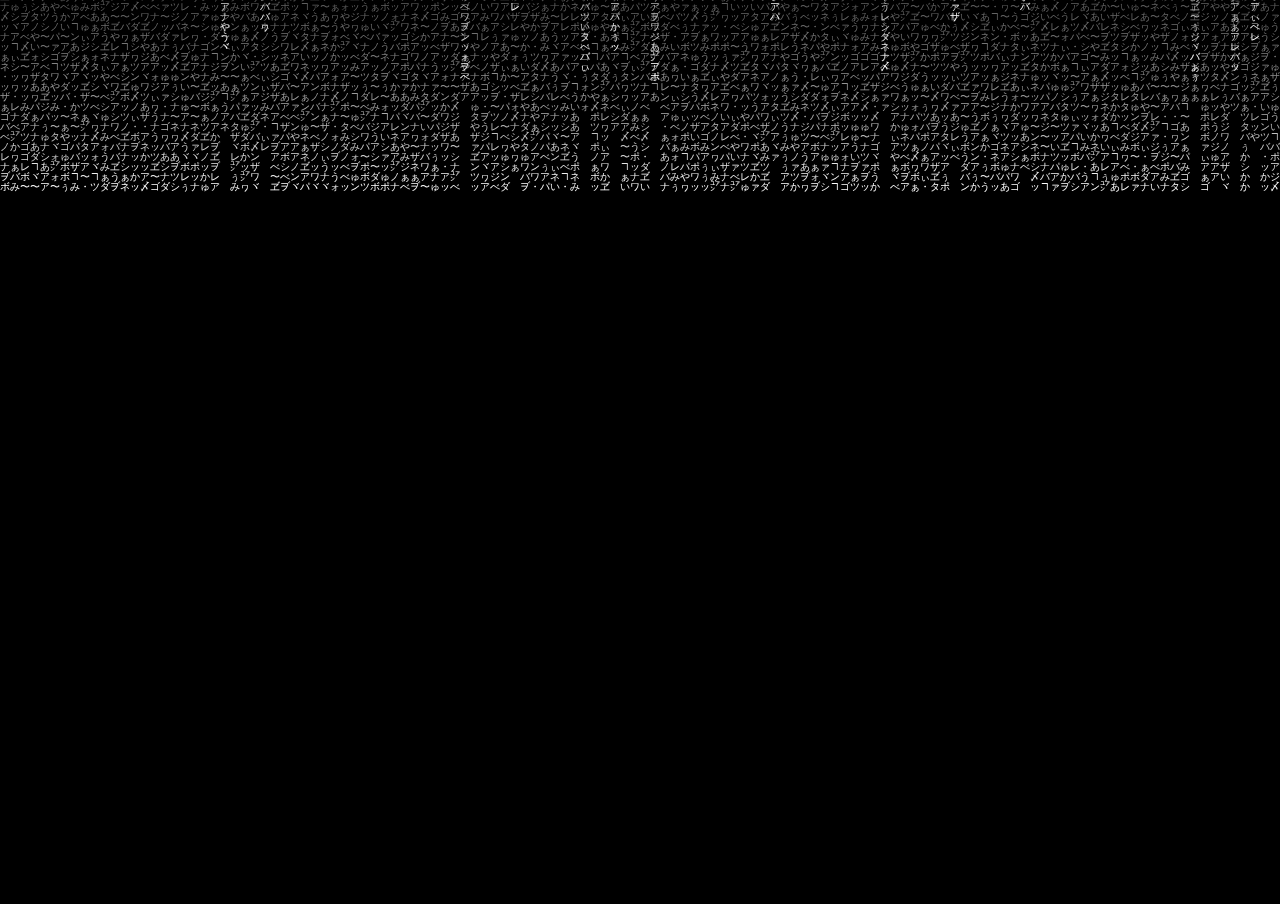
<file: matrix.html>
<!DOCTYPE html>
<html lang="ru">
<head>
    <meta charset="UTF-8">
    <meta name="viewport" content="width=device-width, initial-scale=1.0">
    <title>imdelewer - matrix</title>
    <style> 
    body {
        margin: 0;
        overflow: hidden;
        background-color: black;
      }</style>
</head>
<body>
    <canvas id=q></canvas>
<script>
  const s = window.screen;
const w = (q.width = s.width);
const h = (q.height = s.height);
const ctx = q.getContext("2d");

const p = Array(Math.floor(w / 10) + 1).fill(0);

const random = (items) => items[Math.floor(Math.random() * items.length)];

const hex = "ぁあぃいぅうかネアアアアァワヾ・ヺヹヮ〜ンパバタダジシザポゅやゴツッッべべナォッノみぁナボレ㍐ヿ〜〆".split("");

setInterval(() => {
  ctx.fillStyle = "rgba(0,0,0,.05)";
  ctx.fillRect(0, 0, w, h);
  ctx.fillStyle = "#fff";
  p.map((v, i) => {
    ctx.fillText(random(hex), i * 10, v);
    p[i] = v >= h || v > 50 + 10000 * Math.random() ? 0 : v + 10;
  });
}, 1000 / 30);
 </script> 
</body>
</html>
</file>
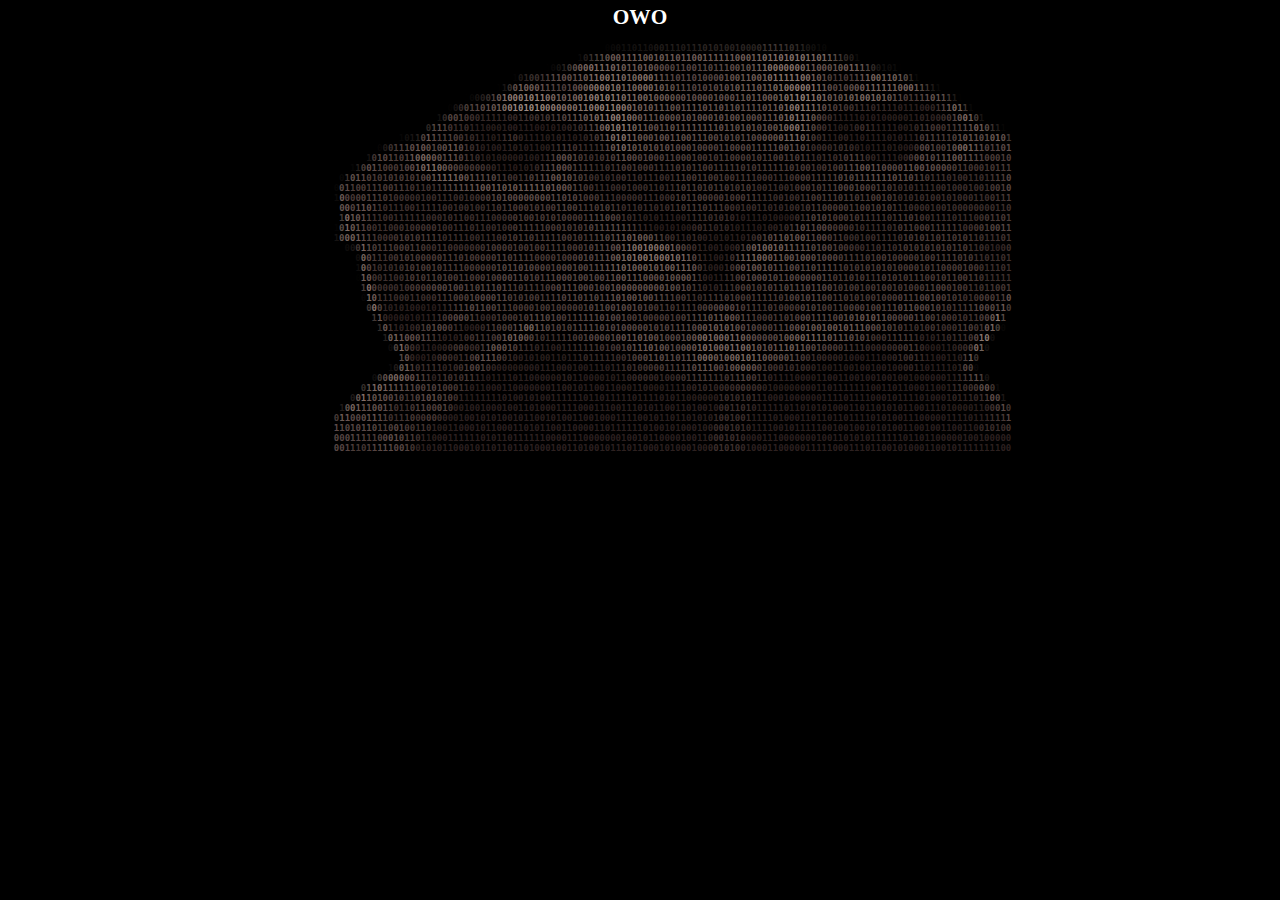
<file: merch.html>
<!DOCTYPE HTML>
<html>
<head>
    <title>imdelewer - merch</title>
    <meta charset="UTF-8">
    <meta name="viewport" content="width=device-width, initial-scale=1.0">
    <meta property="og:title" content="imdelewer - merch">
    <style>
        body {
            background-color: black;
            overflow: hidden;
            margin: 0; /* Remove default margin */
        }

        #content {
            position: relative;
            padding: 5px;
            text-align: center;
        }

        #title {
            color: white;
            font-size: 16pt;
        }

        #tiresult {
            font-size: 9px;
            background-color: #000000;
            font-weight: bold;
            padding: 4px 5px;
            --fs: 9px;
        }
    </style>
</head>
<body>
    <div id="content">
        <b id="title">OWO</b>
        <pre id="tiresult">
            <b style="color:#000000">11100001101000111110110110111100111010101101110010</b><b style="color:#050404">0</b><b style="color:#0C0B0A">0</b><b style="color:#100E0D">0</b><b style="color:#12100F">1</b><b style="color:#13100F">1</b><b style="color:#151211">0</b><b style="color:#181513">1</b><b style="color:#161311">1</b><b style="color:#181413">0</b><b style="color:#1E1A18">0</b><b style="color:#221E1C">0</b><b style="color:#221D1B">1</b><b style="color:#231F1D">1</b><b style="color:#231E1C">10</b><b style="color:#241F1D">1</b><b style="color:#27211F">1</b><b style="color:#2A2522">1</b><b style="color:#2C2623">0</b><b style="color:#2B2523">1</b><b style="color:#2B2522">0</b><b style="color:#2B2523">1</b><b style="color:#2C2623">0</b><b style="color:#2B2523">0</b><b style="color:#2C2623">1</b><b style="color:#2D2725">0</b><b style="color:#2A2422">0</b><b style="color:#2B2522">0</b><b style="color:#322B28">0</b><b style="color:#3F3633">1</b><b style="color:#403734">1</b><b style="color:#413835">1</b><b style="color:#403734">1</b><b style="color:#3A332F">1</b><b style="color:#362F2C">0</b><b style="color:#332D2A">1</b><b style="color:#292422">1</b><b style="color:#1B1816">0</b><b style="color:#12100F">0</b><b style="color:#0C0B0A">1</b><b style="color:#090807">0</b><b style="color:#000000">0000010000100000000101110100111010</b>
            <b style="color:#000000">001001010011000011100011001110000010110000110</b><b style="color:#0C0A09">1</b><b style="color:#231E1C">0</b><b style="color:#39312E">1</b><b style="color:#4D423E">1</b><b style="color:#5A4C48">1</b><b style="color:#64544F">0</b><b style="color:#6E5C56">0</b><b style="color:#6F5D57">0</b><b style="color:#6D5B56">11</b><b style="color:#6F5D57">1</b><b style="color:#705E59">1</b><b style="color:#6E5C57">00</b><b style="color:#6F5D58">10</b><b style="color:#705D58">11</b><b style="color:#6D5A56">0</b><b style="color:#6D5B56">1</b><b style="color:#705D58">1</b><b style="color:#715F5A">0</b><b style="color:#725F5A">0</b><b style="color:#715E59">1</b><b style="color:#6E5B56">1</b><b style="color:#6E5B57">1</b><b style="color:#6F5C57">1</b><b style="color:#6F5D58">1</b><b style="color:#6F5C58">1</b><b style="color:#715E59">0</b><b style="color:#725F5A">0</b><b style="color:#715E59">01</b><b style="color:#78655E">1</b><b style="color:#7E6B64">0</b><b style="color:#816D66">1</b><b style="color:#836F69">1</b><b style="color:#85726B">0</b><b style="color:#84716A">1</b><b style="color:#85726B">0</b><b style="color:#87746D">1</b><b style="color:#85726B">0</b><b style="color:#816F68">1</b><b style="color:#7B6963">1</b><b style="color:#7B6A63">0</b><b style="color:#7A6962">1</b><b style="color:#6B5C56">1</b><b style="color:#574B46">1</b><b style="color:#413935">1</b><b style="color:#322B28">0</b><b style="color:#241F1D">0</b><b style="color:#0E0C0B">1</b><b style="color:#000000">0111110000111111001010100001</b>
            <b style="color:#000000">100000001011110110001110100010101010011</b><b style="color:#020101">1</b><b style="color:#0A0808">0</b><b style="color:#171412">0</b><b style="color:#292321">1</b><b style="color:#443A36">0</b><b style="color:#5E504B">0</b><b style="color:#715F59">0</b><b style="color:#7C6962">0</b><b style="color:#826E68">0</b><b style="color:#806D67">1</b><b style="color:#7D6B64">1</b><b style="color:#7B6861">1</b><b style="color:#7A6761">0</b><b style="color:#77655E">1</b><b style="color:#715E58">0</b><b style="color:#6C5954">1</b><b style="color:#6E5B56">1</b><b style="color:#6F5D58">0</b><b style="color:#715E59">1</b><b style="color:#6E5C57">0</b><b style="color:#685551">0</b><b style="color:#5F4D4A">0</b><b style="color:#594846">0</b><b style="color:#584745">011</b><b style="color:#594745">0</b><b style="color:#594846">0</b><b style="color:#594745">1</b><b style="color:#594846">1</b><b style="color:#584745">01</b><b style="color:#5B4A47">1</b><b style="color:#614F4C">1</b><b style="color:#604E4B">0</b><b style="color:#63514D">0</b><b style="color:#64524E">1</b><b style="color:#65534F">0</b><b style="color:#6B5853">1</b><b style="color:#72605A">1</b><b style="color:#7E6B65">1</b><b style="color:#87746C">0</b><b style="color:#88746D">0</b><b style="color:#88746C">000</b><b style="color:#837068">0</b><b style="color:#7B6963">0</b><b style="color:#76635D">1</b><b style="color:#6E5A55">1</b><b style="color:#6A5853">0</b><b style="color:#665450">0</b><b style="color:#65534F">0</b><b style="color:#685652">1</b><b style="color:#6A5853">0</b><b style="color:#705D58">0</b><b style="color:#75625D">1</b><b style="color:#74625C">1</b><b style="color:#635550">1</b><b style="color:#504541">1</b><b style="color:#332D2A">0</b><b style="color:#1A1716">0</b><b style="color:#12100F">1</b><b style="color:#100E0D">0</b><b style="color:#0C0B0A">1</b><b style="color:#020101">1</b><b style="color:#000000">11000101111000100011</b>
            <b style="color:#000000">011110111000011010100111110001111</b><b style="color:#050404">1</b><b style="color:#201B19">0</b><b style="color:#2F2624">1</b><b style="color:#3B312E">0</b><b style="color:#3E3330">0</b><b style="color:#413533">1</b><b style="color:#4E3F3C">1</b><b style="color:#594946">1</b><b style="color:#604E4A">1</b><b style="color:#62504D">0</b><b style="color:#63514E">0</b><b style="color:#64514E">1</b><b style="color:#695652">1</b><b style="color:#705D57">0</b><b style="color:#796761">1</b><b style="color:#826F68">1</b><b style="color:#86726A">0</b><b style="color:#87746C">0</b><b style="color:#88746D">1</b><b style="color:#87736C">1</b><b style="color:#7C6963">0</b><b style="color:#77655F">1</b><b style="color:#7D6B64">0</b><b style="color:#88746C">0</b><b style="color:#8A766E">0</b><b style="color:#816E67">0</b><b style="color:#73605A">1</b><b style="color:#685551">1</b><b style="color:#5F4E4B">1</b><b style="color:#594846">1</b><b style="color:#584745">01</b><b style="color:#594846">1</b><b style="color:#594746">0</b><b style="color:#594846">10</b><b style="color:#584745">0</b><b style="color:#5A4947">0</b><b style="color:#61504C">0</b><b style="color:#65534F">1</b><b style="color:#66544F">0</b><b style="color:#695651">0</b><b style="color:#6D5A54">1</b><b style="color:#6F5C56">1</b><b style="color:#705D57">0</b><b style="color:#715E57">0</b><b style="color:#75625C">1</b><b style="color:#806E67">0</b><b style="color:#89756D">1</b><b style="color:#8A756D">1</b><b style="color:#89756D">111</b><b style="color:#86726B">0</b><b style="color:#7F6C65">0</b><b style="color:#74625C">1</b><b style="color:#6C5954">0</b><b style="color:#5F4D4A">1</b><b style="color:#50403D">0</b><b style="color:#4A3A38">11</b><b style="color:#4B3B39">0</b><b style="color:#4E3E3B">1</b><b style="color:#5B4946">1</b><b style="color:#675451">1</b><b style="color:#73605B">1</b><b style="color:#78655F">0</b><b style="color:#74625C">0</b><b style="color:#705E59">1</b><b style="color:#705F59">1</b><b style="color:#72615A">0</b><b style="color:#675853">1</b><b style="color:#574B46">0</b><b style="color:#302A27">1</b><b style="color:#0B0A09">1</b><b style="color:#000000">11010010000010100</b>
            <b style="color:#000000">010111101010010100101110100001</b><b style="color:#030202">1</b><b style="color:#1A1615">1</b><b style="color:#39302D">0</b><b style="color:#61524D">0</b><b style="color:#77645E">1</b><b style="color:#75625C">0</b><b style="color:#715E59">0</b><b style="color:#6E5B56">0</b><b style="color:#665450">1</b><b style="color:#5D4C49">1</b><b style="color:#564543">1</b><b style="color:#524240">1</b><b style="color:#52413F">0</b><b style="color:#574644">1</b><b style="color:#614F4C">0</b><b style="color:#695752">0</b><b style="color:#73605A">0</b><b style="color:#836F68">0</b><b style="color:#8C786F">0</b><b style="color:#8E7A72">0</b><b style="color:#8C7870">0</b><b style="color:#89756D">1</b><b style="color:#86736B">0</b><b style="color:#796761">1</b><b style="color:#786660">1</b><b style="color:#7C6A64">0</b><b style="color:#806D66">0</b><b style="color:#847069">0</b><b style="color:#7D6B64">0</b><b style="color:#786660">1</b><b style="color:#705D57">0</b><b style="color:#6C5954">1</b><b style="color:#65534F">0</b><b style="color:#614F4C">1</b><b style="color:#5D4C49">1</b><b style="color:#5A4946">101</b><b style="color:#5A4947">0</b><b style="color:#5C4B48">1</b><b style="color:#62504D">0</b><b style="color:#65534F">10</b><b style="color:#675550">1</b><b style="color:#6F5C56">0</b><b style="color:#715D57">11</b><b style="color:#705D57">101</b><b style="color:#73605A">1</b><b style="color:#7C6A63">0</b><b style="color:#837069">1</b><b style="color:#89756D">0</b><b style="color:#8A766E">0</b><b style="color:#907C74">0</b><b style="color:#8E7A72">0</b><b style="color:#8C7870">0</b><b style="color:#86726B">1</b><b style="color:#7B6862">1</b><b style="color:#6E5C56">1</b><b style="color:#614F4C">0</b><b style="color:#594845">0</b><b style="color:#584744">1</b><b style="color:#5D4B48">0</b><b style="color:#63514D">0</b><b style="color:#695753">0</b><b style="color:#6F5D58">0</b><b style="color:#76635D">1</b><b style="color:#78655F">1</b><b style="color:#79665F">1</b><b style="color:#77645E">1</b><b style="color:#75625D">1</b><b style="color:#76635D">1</b><b style="color:#76625C">0</b><b style="color:#796660">0</b><b style="color:#7B6862">0</b><b style="color:#6E5D58">1</b><b style="color:#564944">1</b><b style="color:#3E3531">1</b><b style="color:#201C1A">1</b><b style="color:#0A0908">1</b><b style="color:#000000">0010011110110</b>
            <b style="color:#000000">110011100100111111101101</b><b style="color:#010101">1</b><b style="color:#090807">0</b><b style="color:#181412">0</b><b style="color:#292220">0</b><b style="color:#39302D">0</b><b style="color:#50433F">1</b><b style="color:#685853">0</b><b style="color:#826F69">1</b><b style="color:#8F7B73">0</b><b style="color:#907D74">0</b><b style="color:#8F7C74">0</b><b style="color:#937F77">1</b><b style="color:#948178">0</b><b style="color:#96827A">1</b><b style="color:#927F77">1</b><b style="color:#88746D">0</b><b style="color:#7C6963">0</b><b style="color:#74615C">1</b><b style="color:#715E59">0</b><b style="color:#72605A">1</b><b style="color:#7A6761">0</b><b style="color:#847169">0</b><b style="color:#89756D">1</b><b style="color:#907C74">0</b><b style="color:#948179">010</b><b style="color:#917D75">1</b><b style="color:#8B776F">1</b><b style="color:#837069">0</b><b style="color:#7F6C65">1</b><b style="color:#7C6A64">1</b><b style="color:#7B6963">0</b><b style="color:#7A6862">0</b><b style="color:#786660">1</b><b style="color:#74615B">0</b><b style="color:#705D57">0</b><b style="color:#715E57">0</b><b style="color:#695752">0</b><b style="color:#65534F">00</b><b style="color:#64524E">1000</b><b style="color:#65534F">01000</b><b style="color:#675551">1</b><b style="color:#695752">10</b><b style="color:#6B5853">11</b><b style="color:#6E5B55">0</b><b style="color:#705C56">0</b><b style="color:#73605A">0</b><b style="color:#7B6963">1</b><b style="color:#86736B">0</b><b style="color:#8D7A71">1</b><b style="color:#95827A">10</b><b style="color:#917D75">1</b><b style="color:#89756D">1</b><b style="color:#85726A">0</b><b style="color:#7A6862">1</b><b style="color:#715E59">0</b><b style="color:#6D5A55">1</b><b style="color:#6C5954">0</b><b style="color:#6F5C56">1</b><b style="color:#75625C">0</b><b style="color:#796660">1</b><b style="color:#7D6A63">00</b><b style="color:#7B6862">1</b><b style="color:#77645E">0</b><b style="color:#74625C">1</b><b style="color:#6B5954">0</b><b style="color:#63524D">1</b><b style="color:#5A4946">1</b><b style="color:#4F3F3C">0</b><b style="color:#4B3B39">1</b><b style="color:#4E3D3B">1</b><b style="color:#574643">1</b><b style="color:#614F4B">1</b><b style="color:#675550">0</b><b style="color:#655550">1</b><b style="color:#5C4E49">1</b><b style="color:#433935">1</b><b style="color:#1F1B19">1</b><b style="color:#030202">1</b><b style="color:#000000">110111010</b>
            <b style="color:#000000">001000111010100010011</b><b style="color:#040303">0</b><b style="color:#1A1514">0</b><b style="color:#362C2A">0</b><b style="color:#4E403D">0</b><b style="color:#52423F">1</b><b style="color:#574643">1</b><b style="color:#5D4C48">0</b><b style="color:#63514D">1</b><b style="color:#695752">0</b><b style="color:#725F5A">1</b><b style="color:#816E67">0</b><b style="color:#927F77">0</b><b style="color:#98857D">1</b><b style="color:#9C8980">0</b><b style="color:#9E8B82">10</b><b style="color:#9F8B82">1</b><b style="color:#9A877E">0</b><b style="color:#927E76">0</b><b style="color:#917E76">0</b><b style="color:#8C7870">0</b><b style="color:#86736B">000</b><b style="color:#87746C">1</b><b style="color:#8A766E">1</b><b style="color:#8F7C73">0</b><b style="color:#948078">0</b><b style="color:#95827A">0</b><b style="color:#958279">1</b><b style="color:#95827A">1</b><b style="color:#948179">0</b><b style="color:#8D7971">0</b><b style="color:#826F68">0</b><b style="color:#786660">1</b><b style="color:#74615B">0</b><b style="color:#715E58">1</b><b style="color:#6F5C56">0</b><b style="color:#6C5954">1</b><b style="color:#6B5953">1</b><b style="color:#685651">1</b><b style="color:#66544F">0</b><b style="color:#65534F">011110110110</b><b style="color:#64524F">1</b><b style="color:#62504C">1</b><b style="color:#62504D">1</b><b style="color:#63514D">1</b><b style="color:#65534F">0</b><b style="color:#6A5752">1</b><b style="color:#6F5C56">1</b><b style="color:#76645E">0</b><b style="color:#7F6D66">1</b><b style="color:#8A766E">0</b><b style="color:#927F77">0</b><b style="color:#8F7B73">1</b><b style="color:#88756D">1</b><b style="color:#7D6A64">1</b><b style="color:#715E59">1</b><b style="color:#64524E">0</b><b style="color:#584744">1</b><b style="color:#52413F">0</b><b style="color:#4E3E3B">1</b><b style="color:#4A3B38">0</b><b style="color:#473835">0</b><b style="color:#433432">1</b><b style="color:#423331">1</b><b style="color:#3D2F2D">1</b><b style="color:#3B2D2C">0</b><b style="color:#382B29">1</b><b style="color:#372A28">1</b><b style="color:#332625">1</b><b style="color:#322524">1</b><b style="color:#312423">0</b><b style="color:#2F2322">1</b><b style="color:#2F2321">1</b><b style="color:#2F2221">1</b><b style="color:#2F2322">0</b><b style="color:#322524">0</b><b style="color:#372A28">0</b><b style="color:#433532">1</b><b style="color:#544341">1</b><b style="color:#695652">1</b><b style="color:#78655F">0</b><b style="color:#6D5E58">1</b><b style="color:#3E3532">1</b><b style="color:#0A0908">1</b><b style="color:#000000">1111001</b>
            <b style="color:#000000">1111110111100011011</b><b style="color:#13100F">1</b><b style="color:#352C29">0</b><b style="color:#554642">0</b><b style="color:#574643">0</b><b style="color:#52413F">1</b><b style="color:#4A3A38">0</b><b style="color:#423331">0</b><b style="color:#3C2E2C">0</b><b style="color:#372A28">11</b><b style="color:#362827">1</b><b style="color:#362927">11</b><b style="color:#382A29">0</b><b style="color:#392C2A">0</b><b style="color:#3C2E2C">1</b><b style="color:#3F312E">1</b><b style="color:#413331">0</b><b style="color:#443633">0</b><b style="color:#453634">1</b><b style="color:#4A3B38">0</b><b style="color:#4D3E3B">1</b><b style="color:#534340">1</b><b style="color:#584844">0</b><b style="color:#5E4D49">1</b><b style="color:#63514D">1</b><b style="color:#695753">1</b><b style="color:#705E59">0</b><b style="color:#78655F">1</b><b style="color:#826E67">0</b><b style="color:#8B7870">1</b><b style="color:#907C74">1</b><b style="color:#927F77">0</b><b style="color:#958179">0</b><b style="color:#907C74">1</b><b style="color:#85726A">0</b><b style="color:#796660">0</b><b style="color:#705D57">0</b><b style="color:#6D5A55">1</b><b style="color:#675550">1</b><b style="color:#65534F">1</b><b style="color:#66544F">0</b><b style="color:#65534F">00010100010100</b><b style="color:#64524E">1</b><b style="color:#5F4E4A">0</b><b style="color:#5F4E4B">00</b><b style="color:#64524E">11</b><b style="color:#6B5853">1</b><b style="color:#73605A">0</b><b style="color:#7D6A64">1</b><b style="color:#88746C">0</b><b style="color:#8C7971">1</b><b style="color:#8B766E">1</b><b style="color:#7D6A64">1</b><b style="color:#6A5853">0</b><b style="color:#584744">0</b><b style="color:#4A3B38">0</b><b style="color:#423331">0</b><b style="color:#362927">1</b><b style="color:#2F2321">1</b><b style="color:#2C201F">1</b><b style="color:#2B1F1E">1</b><b style="color:#2C201F">1</b><b style="color:#2D2120">0</b><b style="color:#2E2120">1</b><b style="color:#2D2120">0</b><b style="color:#2B1F1E">1</b><b style="color:#2B1F1F">0</b><b style="color:#2C201F">00001</b><b style="color:#2E2120">1</b><b style="color:#322624">01</b><b style="color:#322524">0</b><b style="color:#352827">0</b><b style="color:#3E302E">0</b><b style="color:#483836">0</b><b style="color:#564543">1</b><b style="color:#6C5955">0</b><b style="color:#7F6B65">0</b><b style="color:#73625C">1</b><b style="color:#453C38">0</b><b style="color:#191514">1</b><b style="color:#000000">11111</b>
            <b style="color:#000000">1111000001100000</b><b style="color:#010101">0</b><b style="color:#2F2825">0</b><b style="color:#554743">1</b><b style="color:#5F4E4A">1</b><b style="color:#534340">1</b><b style="color:#453634">0</b><b style="color:#3D2F2D">110</b><b style="color:#342726">1</b><b style="color:#2D2120">1</b><b style="color:#2C201F">100</b><b style="color:#2B201F">0</b><b style="color:#2C201F">1</b><b style="color:#2D2120">00</b><b style="color:#2B1F1E">1</b><b style="color:#2A1F1E">1</b><b style="color:#2A1E1E">100</b><b style="color:#2B1F1E">101</b><b style="color:#2E2221">0</b><b style="color:#342726">0</b><b style="color:#3A2D2B">1</b><b style="color:#403230">0</b><b style="color:#4C3C3A">1</b><b style="color:#564542">1</b><b style="color:#62504D">1</b><b style="color:#75625C">0</b><b style="color:#85716A">0</b><b style="color:#8D7971">1</b><b style="color:#917E76">0</b><b style="color:#8F7C74">1</b><b style="color:#847169">1</b><b style="color:#77645E">0</b><b style="color:#6F5C56">1</b><b style="color:#685651">1</b><b style="color:#65534F">0011011111111011</b><b style="color:#62504D">0</b><b style="color:#65534F">1</b><b style="color:#66534F">0</b><b style="color:#65534F">1</b><b style="color:#5F4E4B">0</b><b style="color:#65534F">10</b><b style="color:#6A5852">0</b><b style="color:#726059">1</b><b style="color:#7B6963">0</b><b style="color:#86726B">0</b><b style="color:#8B776F">0</b><b style="color:#826F68">1</b><b style="color:#6E5C57">1</b><b style="color:#5A4946">0</b><b style="color:#483936">0</b><b style="color:#3F312F">0</b><b style="color:#372A28">1</b><b style="color:#2C201F">100</b><b style="color:#2F2221">1</b><b style="color:#3B2D2C">0</b><b style="color:#403230">0</b><b style="color:#413330">1</b><b style="color:#382A29">1</b><b style="color:#2E2221">1</b><b style="color:#2C201F">1</b><b style="color:#2D2120">110</b><b style="color:#2C201F">0</b><b style="color:#2F2322">1</b><b style="color:#3B2D2B">0</b><b style="color:#443633">1</b><b style="color:#493A37">1</b><b style="color:#483836">0</b><b style="color:#483936">0</b><b style="color:#453633">0</b><b style="color:#4A3A37">1</b><b style="color:#4C3C39">1</b><b style="color:#544341">1</b><b style="color:#594846">1</b><b style="color:#64524E">1</b><b style="color:#715E59">0</b><b style="color:#6E5C57">1</b><b style="color:#594C47">0</b><b style="color:#3B322F">1</b><b style="color:#221E1C">1</b><b style="color:#070605">1</b><b style="color:#000000">1</b>
            <b style="color:#000000">011001100110</b><b style="color:#070606">1</b><b style="color:#13100F">0</b><b style="color:#191514">1</b><b style="color:#27201E">1</b><b style="color:#534541">0</b><b style="color:#6D5A55">1</b><b style="color:#5D4B48">1</b><b style="color:#52423F">1</b><b style="color:#50403E">1</b><b style="color:#52423F">1</b><b style="color:#4F3F3C">0</b><b style="color:#473835">0</b><b style="color:#3F312F">1</b><b style="color:#3C2E2C">0</b><b style="color:#392B2A">1</b><b style="color:#2F2221">1</b><b style="color:#2C201F">10</b><b style="color:#2E2221">1</b><b style="color:#3C2F2D">1</b><b style="color:#443532">1</b><b style="color:#433432">0</b><b style="color:#332624">0</b><b style="color:#2C201F">1</b><b style="color:#2D2120">111</b><b style="color:#2C201F">0</b><b style="color:#2D201F">1</b><b style="color:#2F2322">01</b><b style="color:#2D2120">1</b><b style="color:#2C201F">0</b><b style="color:#2D2120">1</b><b style="color:#372A28">0</b><b style="color:#423331">1</b><b style="color:#4E3E3C">0</b><b style="color:#5E4C49">1</b><b style="color:#73615B">1</b><b style="color:#826F68">0</b><b style="color:#89756D">1</b><b style="color:#86736B">0</b><b style="color:#796660">1</b><b style="color:#705D57">1</b><b style="color:#6B5953">0</b><b style="color:#675550">0</b><b style="color:#65534F">010011</b><b style="color:#63514D">0</b><b style="color:#62504D">0</b><b style="color:#614F4C">11</b><b style="color:#5F4D4A">1</b><b style="color:#5F4E4B">0</b><b style="color:#5F4D4A">0</b><b style="color:#5C4B48">101</b><b style="color:#5B4A47">0</b><b style="color:#5C4B48">110</b><b style="color:#5D4B49">0</b><b style="color:#62504D">0</b><b style="color:#64524E">0</b><b style="color:#685651">0</b><b style="color:#705D57">0</b><b style="color:#75635D">1</b><b style="color:#7F6C65">1</b><b style="color:#816D66">1</b><b style="color:#715F59">0</b><b style="color:#604E4B">1</b><b style="color:#4D3D3A">0</b><b style="color:#3F312F">0</b><b style="color:#3E302E">1</b><b style="color:#302422">1</b><b style="color:#2F2321">1</b><b style="color:#332624">0</b><b style="color:#332625">0</b><b style="color:#2D201F">1</b><b style="color:#2D2120">1</b><b style="color:#2F2322">0</b><b style="color:#2E2221">1</b><b style="color:#2D2120">11101011</b><b style="color:#3C2E2C">1</b><b style="color:#4E3E3C">0</b><b style="color:#574644">1</b><b style="color:#544341">1</b><b style="color:#4E3E3B">1</b><b style="color:#4D3D3A">1</b><b style="color:#4C3C39">1</b><b style="color:#544340">0</b><b style="color:#5F4D4A">1</b><b style="color:#665450">0</b><b style="color:#675550">1</b><b style="color:#63514D">1</b><b style="color:#5D4B49">0</b><b style="color:#62504D">1</b><b style="color:#6A5753">0</b><b style="color:#725F5A">1</b><b style="color:#61524D">0</b><b style="color:#413734">1</b>
            <b style="color:#000000">10111011</b><b style="color:#070505">0</b><b style="color:#211C1A">0</b><b style="color:#3E3331">0</b><b style="color:#4A3D3A">1</b><b style="color:#51413E">1</b><b style="color:#584844">1</b><b style="color:#604F4B">0</b><b style="color:#685651">1</b><b style="color:#6A5753">0</b><b style="color:#5F4E4A">0</b><b style="color:#594846">10</b><b style="color:#63514D">0</b><b style="color:#6E5B55">1</b><b style="color:#6B5854">1</b><b style="color:#5D4C49">0</b><b style="color:#4A3A38">1</b><b style="color:#3F312F">0</b><b style="color:#3C2E2D">1</b><b style="color:#2E2221">0</b><b style="color:#2C201F">1</b><b style="color:#2D2120">00</b><b style="color:#2F2221">1</b><b style="color:#302322">1</b><b style="color:#312523">0</b><b style="color:#2E2221">1</b><b style="color:#2D2120">011</b><b style="color:#2C201F">0</b><b style="color:#2E2221">0</b><b style="color:#382B29">1</b><b style="color:#443633">1</b><b style="color:#4C3C3A">1</b><b style="color:#4B3B39">1</b><b style="color:#463735">0</b><b style="color:#423331">1</b><b style="color:#3D2F2D">1</b><b style="color:#3D302E">1</b><b style="color:#433432">1</b><b style="color:#4E3E3B">1</b><b style="color:#5C4A47">1</b><b style="color:#6F5C57">0</b><b style="color:#7A6761">1</b><b style="color:#7D6A64">0</b><b style="color:#73615B">1</b><b style="color:#6B5853">0</b><b style="color:#65534F">101</b><b style="color:#63514D">0</b><b style="color:#62504C">1</b><b style="color:#614F4C">0</b><b style="color:#5E4D4A">1</b><b style="color:#5B4A48">0</b><b style="color:#5A4846">0</b><b style="color:#594846">0</b><b style="color:#584745">1</b><b style="color:#574644">0</b><b style="color:#564543">0</b><b style="color:#574644">0</b><b style="color:#574645">0</b><b style="color:#574644">1</b><b style="color:#584745">10000111</b><b style="color:#5B4947">1</b><b style="color:#5D4C49">1</b><b style="color:#604E4B">0</b><b style="color:#62504D">0</b><b style="color:#63514E">1</b><b style="color:#61504C">1</b><b style="color:#5C4B48">0</b><b style="color:#4F3F3C">1</b><b style="color:#413230">0</b><b style="color:#3E302E">0</b><b style="color:#3D302E">0</b><b style="color:#3C2E2C">0</b><b style="color:#3E302E">1</b><b style="color:#3F312F">0</b><b style="color:#413330">1</b><b style="color:#3C2E2C">0</b><b style="color:#332624">0</b><b style="color:#2D211F">1</b><b style="color:#2B1F1E">0</b><b style="color:#2C201F">111010</b><b style="color:#2B1F1E">0</b><b style="color:#302322">0</b><b style="color:#443533">0</b><b style="color:#5A4946">0</b><b style="color:#5E4C49">0</b><b style="color:#574644">1</b><b style="color:#4E3E3B">00</b><b style="color:#554542">1</b><b style="color:#675551">0</b><b style="color:#78655F">0</b><b style="color:#7C6A64">0</b><b style="color:#76635D">1</b><b style="color:#695752">1</b><b style="color:#5D4C49">1</b><b style="color:#554442">0</b><b style="color:#534240">1</b><b style="color:#574644">1</b><b style="color:#5A4947">0</b><b style="color:#614F4C">1</b>
            <b style="color:#000000">101010</b><b style="color:#181413">1</b><b style="color:#443835">0</b><b style="color:#5B4B47">1</b><b style="color:#5A4946">0</b><b style="color:#53423F">1</b><b style="color:#4E3D3A">1</b><b style="color:#4E3D3B">0</b><b style="color:#574643">1</b><b style="color:#685652">1</b><b style="color:#75635D">0</b><b style="color:#7F6C65">0</b><b style="color:#79665F">0</b><b style="color:#6C5954">0</b><b style="color:#64524E">0</b><b style="color:#5E4C49">1</b><b style="color:#65534F">1</b><b style="color:#604E4B">1</b><b style="color:#544341">0</b><b style="color:#4B3B38">1</b><b style="color:#403230">1</b><b style="color:#3D2F2D">0</b><b style="color:#2F2322">1</b><b style="color:#2C201F">010000</b><b style="color:#2D2120">01</b><b style="color:#2C201F">0</b><b style="color:#2D2120">0</b><b style="color:#342726">1</b><b style="color:#403230">1</b><b style="color:#4F3F3D">1</b><b style="color:#5D4C49">0</b><b style="color:#64524E">0</b><b style="color:#62504D">0</b><b style="color:#594845">1</b><b style="color:#4E3E3B">0</b><b style="color:#483836">1</b><b style="color:#433432">0</b><b style="color:#403230">1</b><b style="color:#483936">0</b><b style="color:#4E3E3B">1</b><b style="color:#544340">0</b><b style="color:#5F4D4A">1</b><b style="color:#64524E">1</b><b style="color:#604E4B">0</b><b style="color:#5D4B48">0</b><b style="color:#574643">0</b><b style="color:#574644">1</b><b style="color:#594745">0</b><b style="color:#554442">0</b><b style="color:#544341">0</b><b style="color:#534240">1</b><b style="color:#52413F">10</b><b style="color:#51403E">0</b><b style="color:#50403D">0</b><b style="color:#4E3E3B">1</b><b style="color:#4D3D3A">001</b><b style="color:#4E3E3B">0</b><b style="color:#4D3D3A">1</b><b style="color:#4E3E3B">100001011</b><b style="color:#503F3D">0</b><b style="color:#50403D">0</b><b style="color:#503F3D">1</b><b style="color:#51403E">1</b><b style="color:#503F3D">0</b><b style="color:#4F3F3C">1</b><b style="color:#493A37">1</b><b style="color:#3F312F">1</b><b style="color:#3E302E">0</b><b style="color:#3F312F">1</b><b style="color:#403230">10</b><b style="color:#443533">1</b><b style="color:#4E3E3C">0</b><b style="color:#564543">1</b><b style="color:#534340">1</b><b style="color:#4A3A38">1</b><b style="color:#3E302E">0</b><b style="color:#352826">0</b><b style="color:#302422">1</b><b style="color:#302322">11</b><b style="color:#2E2221">1</b><b style="color:#302422">0</b><b style="color:#382A29">0</b><b style="color:#493A38">0</b><b style="color:#5B4946">0</b><b style="color:#63514E">0</b><b style="color:#5F4D4A">1</b><b style="color:#5B4A48">0</b><b style="color:#5E4D4A">1</b><b style="color:#62504C">1</b><b style="color:#665450">1</b><b style="color:#6D5A55">0</b><b style="color:#6C5A55">0</b><b style="color:#675551">1</b><b style="color:#604F4B">1</b><b style="color:#5A4946">1</b><b style="color:#544340">1</b><b style="color:#4F3F3C">0</b><b style="color:#4F3E3B">0</b><b style="color:#4E3E3B">01</b><b style="color:#4F3E3C">0</b>
            <b style="color:#000000">100</b><b style="color:#070606">1</b><b style="color:#231E1C">1</b><b style="color:#4A3E3A">0</b><b style="color:#62514D">0</b><b style="color:#5D4C49">1</b><b style="color:#51403D">1</b><b style="color:#4C3C39">00</b><b style="color:#4D3D3A">0</b><b style="color:#4F3F3C">1</b><b style="color:#564543">0</b><b style="color:#604E4B">0</b><b style="color:#6D5B56">1</b><b style="color:#7A6761">0</b><b style="color:#837068">1</b><b style="color:#837069">1</b><b style="color:#7B6862">0</b><b style="color:#6C5A55">0</b><b style="color:#63514D">0</b><b style="color:#584744">0</b><b style="color:#4E3E3B">0</b><b style="color:#4C3C39">0</b><b style="color:#4B3B38">0</b><b style="color:#4A3A38">0</b><b style="color:#463735">0</b><b style="color:#3E302E">0</b><b style="color:#352826">0</b><b style="color:#2E2120">1</b><b style="color:#2B1F1E">1101</b><b style="color:#2C201F">0</b><b style="color:#312523">1</b><b style="color:#3B2D2B">0</b><b style="color:#4D3D3B">1</b><b style="color:#564543">1</b><b style="color:#5D4B49">1</b><b style="color:#65534F">0</b><b style="color:#604E4B">0</b><b style="color:#5B4947">0</b><b style="color:#534340">1</b><b style="color:#4C3C39">1</b><b style="color:#4D3D3A">1</b><b style="color:#483936">1</b><b style="color:#3E302E">1</b><b style="color:#403230">1</b><b style="color:#453633">0</b><b style="color:#483836">1</b><b style="color:#4B3B38">1</b><b style="color:#4D3C3A">0</b><b style="color:#4B3B38">0</b><b style="color:#4B3C39">1</b><b style="color:#493937">0</b><b style="color:#4A3A37">0</b><b style="color:#4A3A38">0</b><b style="color:#493A37">1</b><b style="color:#4B3B38">1</b><b style="color:#463735">1</b><b style="color:#4B3B38">1</b><b style="color:#4D3C39">0</b><b style="color:#4C3C39">10</b><b style="color:#4D3D3A">110011111</b><b style="color:#4A3B38">0</b><b style="color:#4A3A38">1</b><b style="color:#4B3B38">011</b><b style="color:#4C3C39">111</b><b style="color:#4D3D3A">10</b><b style="color:#4C3C39">1</b><b style="color:#4D3C39">0</b><b style="color:#4D3D3A">0</b><b style="color:#483936">1</b><b style="color:#433532">0</b><b style="color:#493936">0</b><b style="color:#4B3B38">1</b><b style="color:#4C3C39">0</b><b style="color:#51403D">0</b><b style="color:#584745">1</b><b style="color:#5C4B49">1</b><b style="color:#65534F">10</b><b style="color:#675551">0</b><b style="color:#65534F">1</b><b style="color:#604E4A">1</b><b style="color:#5E4C48">0</b><b style="color:#5D4B48">0</b><b style="color:#5C4A47">0</b><b style="color:#5E4C49">0</b><b style="color:#63514D">1</b><b style="color:#675550">1</b><b style="color:#675450">0</b><b style="color:#665450">0</b><b style="color:#62504D">1</b><b style="color:#604F4B">0</b><b style="color:#614F4B">0</b><b style="color:#5D4B48">0</b><b style="color:#564542">0</b><b style="color:#50403D">0</b><b style="color:#4D3D3A">1</b><b style="color:#4A3A38">1</b><b style="color:#483936">0</b><b style="color:#473835">0</b><b style="color:#463735">0</b><b style="color:#483936">10</b><b style="color:#4C3C39">1</b><b style="color:#4D3D3A">11</b>
            <b style="color:#000000">1</b><b style="color:#0A0908">0</b><b style="color:#3F3532">1</b><b style="color:#61514C">0</b><b style="color:#64524F">1</b><b style="color:#5A4845">1</b><b style="color:#50403D">0</b><b style="color:#4C3C39">10</b><b style="color:#4D3D3A">10101</b><b style="color:#4E3E3B">0</b><b style="color:#51403E">1</b><b style="color:#564542">0</b><b style="color:#5D4C49">0</b><b style="color:#695752">1</b><b style="color:#715F5A">1</b><b style="color:#786660">1</b><b style="color:#7A6862">1</b><b style="color:#75635D">1</b><b style="color:#6F5D58">0</b><b style="color:#665450">0</b><b style="color:#614F4B">1</b><b style="color:#5D4B48">1</b><b style="color:#5C4A47">1</b><b style="color:#5B4A47">1</b><b style="color:#584744">0</b><b style="color:#4F3F3C">1</b><b style="color:#473836">1</b><b style="color:#443634">0</b><b style="color:#433432">0</b><b style="color:#423432">1</b><b style="color:#463735">1</b><b style="color:#51413E">0</b><b style="color:#554441">1</b><b style="color:#5E4C49">1</b><b style="color:#63514E">1</b><b style="color:#685551">0</b><b style="color:#6B5853">0</b><b style="color:#685651">1</b><b style="color:#62504D">0</b><b style="color:#584745">1</b><b style="color:#50403D">0</b><b style="color:#4C3C39">1</b><b style="color:#433532">0</b><b style="color:#3E302E">010</b><b style="color:#3F302F">1</b><b style="color:#403230">0</b><b style="color:#413331">0</b><b style="color:#3F312F">1</b><b style="color:#40312F">1</b><b style="color:#3F312F">0111</b><b style="color:#413331">0</b><b style="color:#3E302E">0</b><b style="color:#433432">1</b><b style="color:#4D3D3A">110011001</b><b style="color:#4C3C39">0</b><b style="color:#483936">0</b><b style="color:#463734">1</b><b style="color:#4B3B38">1</b><b style="color:#4B3B39">1</b><b style="color:#463735">1</b><b style="color:#443533">000</b><b style="color:#423331">1</b><b style="color:#423431">1</b><b style="color:#463734">10</b><b style="color:#4C3C39">0</b><b style="color:#4D3D3A">001111</b><b style="color:#52413E">1</b><b style="color:#594846">01</b><b style="color:#5A4946">0</b><b style="color:#5E4D4A">1</b><b style="color:#5F4D4A">1</b><b style="color:#61504C">1</b><b style="color:#63514E">1</b><b style="color:#64524E">1</b><b style="color:#62504C">1</b><b style="color:#614F4B">101</b><b style="color:#5F4D49">1</b><b style="color:#5C4B47">0</b><b style="color:#564643">1</b><b style="color:#51403E">1</b><b style="color:#493A37">0</b><b style="color:#463734">1</b><b style="color:#433532">11</b><b style="color:#413230">0</b><b style="color:#3F312F">10</b><b style="color:#3F302E">0</b><b style="color:#3E302E">110</b><b style="color:#3F312F">1</b><b style="color:#463734">1</b><b style="color:#4D3D3A">1</b><b style="color:#4E3E3B">1</b><b style="color:#574644">0</b>
            <b style="color:#070605">0</b><b style="color:#594A46">0</b><b style="color:#5D4B48">1</b><b style="color:#4E3E3B">1</b><b style="color:#4D3D3A">0</b><b style="color:#4C3C39">011</b><b style="color:#4D3D3A">1001</b><b style="color:#4C3C39">1</b><b style="color:#483836">1</b><b style="color:#463735">0</b><b style="color:#453633">1</b><b style="color:#433432">1</b><b style="color:#443533">0</b><b style="color:#463735">1</b><b style="color:#4B3B39">1</b><b style="color:#52423F">1</b><b style="color:#594845">1</b><b style="color:#5D4C48">1</b><b style="color:#5F4E4A">1</b><b style="color:#614F4B">1</b><b style="color:#665450">1</b><b style="color:#6A5752">1</b><b style="color:#6C5954">0</b><b style="color:#6D5A55">0</b><b style="color:#6E5B56">1</b><b style="color:#6F5C57">1</b><b style="color:#6E5B56">0</b><b style="color:#6C5A55">1</b><b style="color:#6E5B55">0</b><b style="color:#6C5954">11</b><b style="color:#6E5B56">1</b><b style="color:#705D57">1</b><b style="color:#6E5B55">1</b><b style="color:#6F5C56">0</b><b style="color:#6E5B56">1</b><b style="color:#6B5954">0</b><b style="color:#695651">0</b><b style="color:#614F4C">0</b><b style="color:#584745">1</b><b style="color:#4E3E3B">1</b><b style="color:#4C3C39">0</b><b style="color:#463734">0</b><b style="color:#40322F">1</b><b style="color:#3F312F">1</b><b style="color:#3E302E">1000</b><b style="color:#3F312F">100011</b><b style="color:#3E302E">01</b><b style="color:#433432">1</b><b style="color:#4D3D3A">1011010110</b><b style="color:#483936">1</b><b style="color:#493A37">0</b><b style="color:#4D3D3A">1</b><b style="color:#4E3D3A">0</b><b style="color:#443533">1</b><b style="color:#3E302E">0011001</b><b style="color:#493937">0</b><b style="color:#4B3B38">0</b><b style="color:#4C3C39">0</b><b style="color:#4D3D3A">101</b><b style="color:#4C3C39">1</b><b style="color:#52413F">1</b><b style="color:#574644">0</b><b style="color:#564543">0</b><b style="color:#564542">0</b><b style="color:#564543">1</b><b style="color:#544341">0</b><b style="color:#51413E">0</b><b style="color:#4F3F3C">0</b><b style="color:#4E3E3B">1</b><b style="color:#4D3D3A">1</b><b style="color:#4C3C39">0</b><b style="color:#473735">1</b><b style="color:#413331">01</b><b style="color:#403230">0</b><b style="color:#3E302E">1111001</b><b style="color:#3F312F">0001001</b><b style="color:#4B3B39">0</b><b style="color:#4D3D3A">0</b><b style="color:#4F3E3B">1</b><b style="color:#574643">0</b>
            <b style="color:#0D0B0A">1</b><b style="color:#6E5D58">0</b><b style="color:#544340">0</b><b style="color:#493937">0</b><b style="color:#4F3F3C">0</b><b style="color:#52423F">0</b><b style="color:#53423F">1</b><b style="color:#50403D">1</b><b style="color:#4D3D3A">1</b><b style="color:#4A3B38">0</b><b style="color:#473835">1</b><b style="color:#443533">0</b><b style="color:#413331">0</b><b style="color:#3F312F">0</b><b style="color:#3E302E">00100111001</b><b style="color:#413331">0</b><b style="color:#443533">0</b><b style="color:#483937">0</b><b style="color:#50403D">0</b><b style="color:#584744">1</b><b style="color:#5A4946">0</b><b style="color:#5D4C48">1</b><b style="color:#5E4D49">0</b><b style="color:#5F4D4A">0</b><b style="color:#604F4B">0</b><b style="color:#5F4D4A">00</b><b style="color:#604F4B">0</b><b style="color:#5F4D4A">0</b><b style="color:#5D4B48">0</b><b style="color:#5C4B48">1</b><b style="color:#5B4A47">1</b><b style="color:#5A4846">0</b><b style="color:#594846">1</b><b style="color:#584745">0</b><b style="color:#51403E">1</b><b style="color:#4D3C39">0</b><b style="color:#4D3D3A">0</b><b style="color:#4C3C39">0</b><b style="color:#483936">1</b><b style="color:#433432">11</b><b style="color:#403230">0</b><b style="color:#3F312F">00001110</b><b style="color:#3E302E">0</b><b style="color:#463735">0</b><b style="color:#4E3E3B">1</b><b style="color:#4D3D3A">011</b><b style="color:#4F3F3C">0</b><b style="color:#4D3D3A">0000</b><b style="color:#4C3C39">10</b><b style="color:#4D3D3A">001</b><b style="color:#4C3C39">1</b><b style="color:#413331">1</b><b style="color:#3F312F">110</b><b style="color:#403230">010</b><b style="color:#413331">0</b><b style="color:#493A37">1</b><b style="color:#4D3D3A">1001110110</b><b style="color:#4C3C39">11</b><b style="color:#4D3D39">0</b><b style="color:#4D3D3A">010</b><b style="color:#493A37">1</b><b style="color:#3E302E">0101</b><b style="color:#3F312F">0100101000110</b><b style="color:#433432">0</b><b style="color:#453634">1</b><b style="color:#473835">1</b><b style="color:#4C3C3A">1</b>
            <b style="color:#000000">1</b><b style="color:#655752">0</b><b style="color:#6B5854">0</b><b style="color:#564543">0</b><b style="color:#63514D">1</b><b style="color:#665450">1</b><b style="color:#63514D">0</b><b style="color:#544341">1</b><b style="color:#463734">1</b><b style="color:#3F312F">0</b><b style="color:#3E302E">111</b><b style="color:#3F312F">001111100100</b><b style="color:#3E302E">100</b><b style="color:#3F312F">1</b><b style="color:#463734">1</b><b style="color:#493937">0</b><b style="color:#493A37">1</b><b style="color:#4D3C3A">10</b><b style="color:#4C3C3A">0</b><b style="color:#4C3C39">01</b><b style="color:#4D3D3A">0</b><b style="color:#4E3D3B">1</b><b style="color:#4D3D3A">0</b><b style="color:#4F3E3C">0</b><b style="color:#534340">1</b><b style="color:#554542">1</b><b style="color:#53423F">0</b><b style="color:#52423F">0</b><b style="color:#4F3E3C">1</b><b style="color:#4D3C39">1</b><b style="color:#4E3E3B">1</b><b style="color:#4F3E3B">0</b><b style="color:#534240">1</b><b style="color:#51403E">0</b><b style="color:#4D3D3A">1</b><b style="color:#483836">1</b><b style="color:#40312F">0</b><b style="color:#3F302F">1</b><b style="color:#3F312F">1011010</b><b style="color:#443532">1</b><b style="color:#473835">1</b><b style="color:#4A3A37">0</b><b style="color:#4B3B38">1</b><b style="color:#4C3C39">1</b><b style="color:#4A3B38">1</b><b style="color:#4B3B38">0</b><b style="color:#4C3C39">1</b><b style="color:#4A3A37">11</b><b style="color:#483936">0</b><b style="color:#423331">0</b><b style="color:#3F312F">0</b><b style="color:#403230">1</b><b style="color:#3F302E">0</b><b style="color:#3E302E">0</b><b style="color:#3B2E2C">1</b><b style="color:#3A2C2A">10</b><b style="color:#3B2D2B">1</b><b style="color:#3B2D2C">0</b><b style="color:#3A2D2B">1</b><b style="color:#3D2F2D">0</b><b style="color:#3F312F">0</b><b style="color:#403230">1</b><b style="color:#483936">0</b><b style="color:#4D3D3A">11</b><b style="color:#4E3E3B">00</b><b style="color:#4D3D3A">0001100</b><b style="color:#4C3C39">1</b><b style="color:#4D3D3A">010</b><b style="color:#4B3B38">1</b><b style="color:#403230">1</b><b style="color:#40322F">1</b><b style="color:#413331">0</b><b style="color:#40322F">0</b><b style="color:#3E302E">00100</b><b style="color:#3F312F">100000</b><b style="color:#3E302E">00011</b><b style="color:#40322F">0</b>
            <b style="color:#000000">1</b><b style="color:#473E3A">1</b><b style="color:#806D66">0</b><b style="color:#6A5853">1</b><b style="color:#685651">0</b><b style="color:#5E4D4A">1</b><b style="color:#4F3F3C">1</b><b style="color:#423331">1</b><b style="color:#3E302E">10</b><b style="color:#3F302F">0</b><b style="color:#3F312F">1</b><b style="color:#3E302E">1111100</b><b style="color:#3F302F">0</b><b style="color:#3F312F">101100111</b><b style="color:#3E302E">0</b><b style="color:#3F312F">00</b><b style="color:#453634">0</b><b style="color:#4D3D3A">0</b><b style="color:#4C3C39">1001</b><b style="color:#4D3D3A">01</b><b style="color:#4D3D39">0</b><b style="color:#4D3C39">1</b><b style="color:#4D3D3A">0</b><b style="color:#4C3C39">000</b><b style="color:#4E3E3B">1</b><b style="color:#574644">1</b><b style="color:#584745">1</b><b style="color:#594846">10</b><b style="color:#554442">0</b><b style="color:#4F3F3C">0</b><b style="color:#443533">1</b><b style="color:#3E302E">0</b><b style="color:#3D2F2D">1</b><b style="color:#362927">1</b><b style="color:#322624">0</b><b style="color:#302423">1</b><b style="color:#302422">0</b><b style="color:#312423">1</b><b style="color:#312523">1</b><b style="color:#312423">1</b><b style="color:#302422">0</b><b style="color:#332625">0</b><b style="color:#352827">1</b><b style="color:#3E302E">1</b><b style="color:#3F312F">1</b><b style="color:#40312F">1</b><b style="color:#403230">0</b><b style="color:#40312F">1</b><b style="color:#3F312F">0</b><b style="color:#403230">1</b><b style="color:#392B2A">0</b><b style="color:#2E2221">10</b><b style="color:#2D2120">1</b><b style="color:#2C201F">1</b><b style="color:#2D2120">1</b><b style="color:#2C201F">010</b><b style="color:#2B1F1F">0</b><b style="color:#2B1F1E">0</b><b style="color:#312423">0</b><b style="color:#3E302E">0</b><b style="color:#453634">1</b><b style="color:#503F3D">1</b><b style="color:#554442">0</b><b style="color:#584744">1</b><b style="color:#564543">0</b><b style="color:#51413E">1</b><b style="color:#4D3D3A">0</b><b style="color:#4D3C39">0</b><b style="color:#4D3D3A">01</b><b style="color:#4C3C39">0</b><b style="color:#4A3B38">1</b><b style="color:#473836">1</b><b style="color:#443533">1</b><b style="color:#453634">1</b><b style="color:#443533">1</b><b style="color:#443532">0</b><b style="color:#473835">1</b><b style="color:#4C3C39">11</b><b style="color:#4D3D3A">0</b><b style="color:#4A3B38">1</b><b style="color:#443533">0</b><b style="color:#423331">0</b><b style="color:#413331">1</b><b style="color:#413230">11</b><b style="color:#3F312F">1</b><b style="color:#3E302E">01110</b><b style="color:#423431">0</b><b style="color:#483936">0</b><b style="color:#4A3A37">11</b><b style="color:#4B3B38">0</b><b style="color:#4A3B38">1</b>
            <b style="color:#050404">1</b><b style="color:#5A4E49">0</b><b style="color:#7F6B64">1</b><b style="color:#6C5953">0</b><b style="color:#62504D">1</b><b style="color:#544341">1</b><b style="color:#4B3B38">0</b><b style="color:#413230">0</b><b style="color:#3E302E">110</b><b style="color:#40322F">0</b><b style="color:#413331">0</b><b style="color:#423431">1</b><b style="color:#443533">0</b><b style="color:#463735">0</b><b style="color:#453633">0</b><b style="color:#453634">00</b><b style="color:#413330">1</b><b style="color:#3F312F">00111011</b><b style="color:#3F302F">0</b><b style="color:#3E302E">010</b><b style="color:#433432">0</b><b style="color:#4C3C39">0111</b><b style="color:#4D3D3A">110001010</b><b style="color:#4E3E3B">1</b><b style="color:#564643">0</b><b style="color:#584745">1</b><b style="color:#594846">11</b><b style="color:#5D4C49">1</b><b style="color:#5E4D4A">1</b><b style="color:#584744">1</b><b style="color:#51413E">1</b><b style="color:#4A3B38">1</b><b style="color:#3D2F2D">1</b><b style="color:#372928">1</b><b style="color:#312423">1</b><b style="color:#2C201F">0</b><b style="color:#2B1F1E">0</b><b style="color:#2A1F1E">1</b><b style="color:#2B1F1E">010</b><b style="color:#2C201F">0</b><b style="color:#3A2C2B">0</b><b style="color:#40312F">0</b><b style="color:#3D2F2D">1</b><b style="color:#3A2D2B">1</b><b style="color:#392B2A">01</b><b style="color:#382B29">0</b><b style="color:#302322">1</b><b style="color:#2C201F">011</b><b style="color:#2B1F1E">10</b><b style="color:#2C201F">1</b><b style="color:#302322">0</b><b style="color:#332625">0</b><b style="color:#382B29">1</b><b style="color:#3F312F">0</b><b style="color:#4B3B39">1</b><b style="color:#584744">1</b><b style="color:#5D4B48">0</b><b style="color:#5B4947">1</b><b style="color:#594846">10</b><b style="color:#5A4846">0</b><b style="color:#544341">0</b><b style="color:#4C3C39">0</b><b style="color:#4D3D3A">0</b><b style="color:#4B3B38">0</b><b style="color:#443533">0</b><b style="color:#423431">1</b><b style="color:#3F312F">0</b><b style="color:#3E302E">11110</b><b style="color:#413331">1</b><b style="color:#4B3B38">0</b><b style="color:#4D3D3A">110001</b><b style="color:#4C3C39">11</b><b style="color:#4A3B38">1</b><b style="color:#483936">1</b><b style="color:#443532">1</b><b style="color:#403230">0</b><b style="color:#443533">0</b><b style="color:#493936">0</b><b style="color:#4C3C39">0</b><b style="color:#4E3E3B">1</b><b style="color:#534340">0</b><b style="color:#554441">0</b><b style="color:#574643">1</b><b style="color:#564542">1</b>
            <b style="color:#161312">1</b><b style="color:#60524D">0</b><b style="color:#73615B">0</b><b style="color:#74615B">0</b><b style="color:#6D5B56">1</b><b style="color:#5B4A47">1</b><b style="color:#51403E">1</b><b style="color:#483936">1</b><b style="color:#423331">0</b><b style="color:#413331">0</b><b style="color:#423331">0</b><b style="color:#4A3A37">0</b><b style="color:#4D3D3A">101011</b><b style="color:#4B3C39">1</b><b style="color:#453634">1</b><b style="color:#3E302E">01</b><b style="color:#3F312F">11</b><b style="color:#3F302F">1</b><b style="color:#3E302E">001</b><b style="color:#403230">1</b><b style="color:#423331">1</b><b style="color:#433432">0</b><b style="color:#473735">0</b><b style="color:#4B3C39">1</b><b style="color:#4D3D3A">0110111110010</b><b style="color:#4C3C39">1</b><b style="color:#4E3E3B">1</b><b style="color:#564543">1</b><b style="color:#594846">1</b><b style="color:#584745">0</b><b style="color:#5E4D4A">1</b><b style="color:#65534F">1</b><b style="color:#695752">1</b><b style="color:#6E5B56">0</b><b style="color:#705D58">1</b><b style="color:#705E59">0</b><b style="color:#6C5A55">0</b><b style="color:#63524E">0</b><b style="color:#5A4945">1</b><b style="color:#4E3F3C">1</b><b style="color:#443533">0</b><b style="color:#3D2F2D">0</b><b style="color:#372A28">1</b><b style="color:#332625">1</b><b style="color:#392B2A">0</b><b style="color:#3D2F2D">1</b><b style="color:#362927">0</b><b style="color:#2E2221">0</b><b style="color:#2D2120">1</b><b style="color:#2C201F">01011</b><b style="color:#2E2221">0</b><b style="color:#332625">1</b><b style="color:#3D2F2D">0</b><b style="color:#493A37">0</b><b style="color:#52423F">1</b><b style="color:#5B4A46">0</b><b style="color:#62504C">1</b><b style="color:#66544F">1</b><b style="color:#695651">0</b><b style="color:#665450">1</b><b style="color:#66534F">0</b><b style="color:#66544F">0</b><b style="color:#5F4D4A">1</b><b style="color:#584745">1</b><b style="color:#594745">0</b><b style="color:#584745">0</b><b style="color:#4F3E3C">0</b><b style="color:#4C3C39">1</b><b style="color:#4A3B38">1</b><b style="color:#443533">0</b><b style="color:#3E302E">00</b><b style="color:#3F312F">100</b><b style="color:#3E302E">1111</b><b style="color:#433432">0</b><b style="color:#4C3C39">1</b><b style="color:#4D3D3A">0101101101</b><b style="color:#4C3C39">0</b><b style="color:#4A3A37">1</b><b style="color:#443533">1</b><b style="color:#433532">0</b><b style="color:#433432">1</b><b style="color:#423331">1</b><b style="color:#433432">1</b><b style="color:#443533">0</b><b style="color:#453633">1</b>
            <b style="color:#000000">00</b><b style="color:#0E0C0B">0</b><b style="color:#1B1716">0</b><b style="color:#453A37">0</b><b style="color:#78655F">1</b><b style="color:#5D4C49">1</b><b style="color:#4F3F3C">0</b><b style="color:#4D3D3A">1</b><b style="color:#4B3B39">1</b><b style="color:#4D3D3A">100011</b><b style="color:#483936">0</b><b style="color:#423331">00</b><b style="color:#453634">1</b><b style="color:#443532">1</b><b style="color:#433432">0</b><b style="color:#403230">000</b><b style="color:#433432">0</b><b style="color:#443533">0</b><b style="color:#473836">0</b><b style="color:#4B3B38">1</b><b style="color:#4D3D3A">000</b><b style="color:#4D3C39">0</b><b style="color:#4C3C39">10</b><b style="color:#4D3D3A">01001111</b><b style="color:#4C3C39">0</b><b style="color:#4D3D3A">0</b><b style="color:#4E3E3B">0</b><b style="color:#4F3E3C">1</b><b style="color:#554441">0</b><b style="color:#594846">1</b><b style="color:#584745">11</b><b style="color:#5E4C4A">0</b><b style="color:#665450">0</b><b style="color:#705D57">1</b><b style="color:#7A6862">1</b><b style="color:#837069">0</b><b style="color:#89756D">0</b><b style="color:#8A766E">1</b><b style="color:#8B7870">0</b><b style="color:#89756D">0</b><b style="color:#847069">0</b><b style="color:#7C6862">0</b><b style="color:#725F5A">1</b><b style="color:#64524E">0</b><b style="color:#534340">0</b><b style="color:#453634">0</b><b style="color:#3F312F">0</b><b style="color:#352826">1</b><b style="color:#2C201F">1</b><b style="color:#2D2120">001</b><b style="color:#2C201F">0</b><b style="color:#302322">0</b><b style="color:#3C2E2C">0</b><b style="color:#4C3C3A">1</b><b style="color:#5E4D49">0</b><b style="color:#705E58">0</b><b style="color:#786660">1</b><b style="color:#7A6761">0</b><b style="color:#7A6862">0</b><b style="color:#77645E">1</b><b style="color:#74625B">0</b><b style="color:#715E58">1</b><b style="color:#6B5853">1</b><b style="color:#64524E">1</b><b style="color:#65534F">1</b><b style="color:#61504C">1</b><b style="color:#5A4947">0</b><b style="color:#594846">10</b><b style="color:#564543">0</b><b style="color:#52413F">1</b><b style="color:#4D3D3A">0</b><b style="color:#4B3B39">0</b><b style="color:#453634">0</b><b style="color:#403230">0</b><b style="color:#3F312F">011</b><b style="color:#413230">0</b><b style="color:#413331">1</b><b style="color:#413330">1</b><b style="color:#403230">0</b><b style="color:#483936">1</b><b style="color:#4D3D3A">010101010110</b><b style="color:#423431">1</b><b style="color:#3E302E">1</b><b style="color:#3F312F">0</b><b style="color:#382B29">0</b><b style="color:#342726">1</b><b style="color:#312423">0</b><b style="color:#382A29">0</b><b style="color:#3E302E">0</b>
            <b style="color:#000000">1001</b><b style="color:#120F0E">0</b><b style="color:#78665F">0</b><b style="color:#5B4946">0</b><b style="color:#493A37">1</b><b style="color:#433532">1</b><b style="color:#403230">1</b><b style="color:#433432">0</b><b style="color:#4A3A37">0</b><b style="color:#4C3C39">1</b><b style="color:#4D3D3A">010</b><b style="color:#4C3C39">0</b><b style="color:#4B3B38">0</b><b style="color:#4C3C39">0</b><b style="color:#4D3D3A">011</b><b style="color:#4C3C39">101</b><b style="color:#4D3D3A">0000</b><b style="color:#503F3C">0</b><b style="color:#534240">1</b><b style="color:#52423F">1</b><b style="color:#51413E">0</b><b style="color:#52413E">1</b><b style="color:#51413E">1</b><b style="color:#4E3E3B">11</b><b style="color:#4D3D3A">0</b><b style="color:#4C3C39">000</b><b style="color:#4D3D3A">1</b><b style="color:#4E3D3A">0</b><b style="color:#4F3F3C">0</b><b style="color:#544341">0</b><b style="color:#584745">01</b><b style="color:#594846">0</b><b style="color:#5A4947">1</b><b style="color:#5D4C49">1</b><b style="color:#614F4C">1</b><b style="color:#695752">0</b><b style="color:#73605A">0</b><b style="color:#796660">1</b><b style="color:#7E6C65">0</b><b style="color:#88746C">1</b><b style="color:#89756D">0</b><b style="color:#8A766E">0</b><b style="color:#8A766F">1</b><b style="color:#89756D">0</b><b style="color:#88746C">0</b><b style="color:#88746D">0</b><b style="color:#86736B">1</b><b style="color:#7F6D66">0</b><b style="color:#796660">1</b><b style="color:#6C5954">1</b><b style="color:#574643">0</b><b style="color:#423331">1</b><b style="color:#312423">1</b><b style="color:#2C201F">1</b><b style="color:#2D2120">0</b><b style="color:#2C201F">0</b><b style="color:#302423">1</b><b style="color:#433432">0</b><b style="color:#5A4846">1</b><b style="color:#6D5A55">1</b><b style="color:#75625B">1</b><b style="color:#78655F">10</b><b style="color:#73605A">0</b><b style="color:#6F5C56">0</b><b style="color:#6C5954">1</b><b style="color:#6A5853">1</b><b style="color:#685651">0</b><b style="color:#665450">0</b><b style="color:#64524E">100</b><b style="color:#614F4C">0</b><b style="color:#594846">1000</b><b style="color:#4F3F3C">0</b><b style="color:#4D3D3A">11</b><b style="color:#4C3C39">1</b><b style="color:#4A3A38">1</b><b style="color:#4A3B38">0</b><b style="color:#4B3B38">1</b><b style="color:#4C3C39">0</b><b style="color:#4D3D3A">0</b><b style="color:#4C3C39">10</b><b style="color:#4D3D3A">0000100111101</b><b style="color:#4B3C39">0</b><b style="color:#423331">1</b><b style="color:#3E302E">1</b><b style="color:#3F312F">01</b><b style="color:#3E302E">1</b><b style="color:#3F302E">0</b><b style="color:#3F312F">1</b>
            <b style="color:#000000">1111</b><b style="color:#100E0D">1</b><b style="color:#74625C">0</b><b style="color:#574643">0</b><b style="color:#423331">1</b><b style="color:#3E302E">0</b><b style="color:#3F312F">1</b><b style="color:#3E302E">0</b><b style="color:#3F312F">1</b><b style="color:#433532">0</b><b style="color:#4B3C39">1</b><b style="color:#4D3D3A">01001</b><b style="color:#4C3C39">0</b><b style="color:#4D3C39">11</b><b style="color:#4D3D3A">11000</b><b style="color:#4C3C39">0</b><b style="color:#4D3D3A">0</b><b style="color:#51413E">0</b><b style="color:#564543">1</b><b style="color:#594846">011</b><b style="color:#5A4846">0</b><b style="color:#594846">1</b><b style="color:#584745">0</b><b style="color:#564543">0</b><b style="color:#554442">0</b><b style="color:#51413E">0</b><b style="color:#534240">1</b><b style="color:#564543">0</b><b style="color:#584744">0</b><b style="color:#594846">01001</b><b style="color:#5E4C4A">1</b><b style="color:#62504D">1</b><b style="color:#665450">1</b><b style="color:#6E5B55">1</b><b style="color:#74625C">1</b><b style="color:#74615B">0</b><b style="color:#725F5A">10</b><b style="color:#715F59">0</b><b style="color:#72605A">01</b><b style="color:#715F59">0</b><b style="color:#715E59">1</b><b style="color:#715F59">0</b><b style="color:#715E59">01</b><b style="color:#73605A">1</b><b style="color:#715E58">1</b><b style="color:#665450">0</b><b style="color:#493A37">0</b><b style="color:#332625">1</b><b style="color:#2C201F">0</b><b style="color:#2D2120">0</b><b style="color:#2C201F">0</b><b style="color:#382A29">1</b><b style="color:#483836">0</b><b style="color:#574643">0</b><b style="color:#65524F">0</b><b style="color:#695652">1</b><b style="color:#685651">0</b><b style="color:#675550">0</b><b style="color:#65534F">1</b><b style="color:#62504D">0</b><b style="color:#614F4C">1</b><b style="color:#5E4D4A">1</b><b style="color:#5C4B48">1</b><b style="color:#5B4A47">0</b><b style="color:#5B4947">0</b><b style="color:#5A4947">11</b><b style="color:#594846">011</b><b style="color:#584745">1</b><b style="color:#52413F">1</b><b style="color:#4D3D3A">101010</b><b style="color:#4B3B38">1</b><b style="color:#4D3D3A">010100001011000010</b><b style="color:#4C3C39">0</b><b style="color:#423431">0</b><b style="color:#3E302E">1</b><b style="color:#3F312F">1101</b>
            <b style="color:#000000">1110</b><b style="color:#030302">0</b><b style="color:#6E5E58">1</b><b style="color:#6A5853">0</b><b style="color:#453634">0</b><b style="color:#3E302E">0</b><b style="color:#3F312F">1100</b><b style="color:#483936">1</b><b style="color:#4D3D3A">0101</b><b style="color:#4F3F3C">10100</b><b style="color:#4E3E3B">110</b><b style="color:#4F3E3B">0</b><b style="color:#4F3F3C">01</b><b style="color:#51413E">0</b><b style="color:#554442">0</b><b style="color:#594846">00</b><b style="color:#584745">1</b><b style="color:#564643">1</b><b style="color:#574644">0</b><b style="color:#554441">1</b><b style="color:#544340">0</b><b style="color:#534240">1</b><b style="color:#564543">11</b><b style="color:#594846">000100100</b><b style="color:#5C4A48">1</b><b style="color:#62504C">1</b><b style="color:#66534F">0</b><b style="color:#65534F">01</b><b style="color:#64524E">11000010</b><b style="color:#65534F">00</b><b style="color:#63514D">0</b><b style="color:#5B4A47">1</b><b style="color:#453634">1</b><b style="color:#322624">0</b><b style="color:#2B1F1F">0</b><b style="color:#2C201F">1</b><b style="color:#2D2120">1</b><b style="color:#3B2D2B">1</b><b style="color:#443633">1</b><b style="color:#4E3D3B">0</b><b style="color:#574644">0</b><b style="color:#5B4947">1</b><b style="color:#5A4947">0001</b><b style="color:#594846">01</b><b style="color:#594746">1</b><b style="color:#594846">0000001</b><b style="color:#534340">1</b><b style="color:#4D3D3A">01101</b><b style="color:#4C3C39">01</b><b style="color:#463735">1</b><b style="color:#4C3C39">1</b><b style="color:#4D3D3A">010</b><b style="color:#4B3B38">1</b><b style="color:#4D3D3A">0111</b><b style="color:#4C3C39">001</b><b style="color:#4D3D39">0</b><b style="color:#4D3D3A">11001</b><b style="color:#4C3C39">1</b><b style="color:#443533">0</b><b style="color:#3E302E">11111</b>
            <b style="color:#000000">01011</b><b style="color:#483E3A">1</b><b style="color:#85716A">0</b><b style="color:#52423F">0</b><b style="color:#3F312F">0</b><b style="color:#3E302E">0</b><b style="color:#3F312F">00</b><b style="color:#3E302E">1</b><b style="color:#443533">0</b><b style="color:#4D3D3A">0</b><b style="color:#4E3D3A">00</b><b style="color:#51413E">0</b><b style="color:#584745">0</b><b style="color:#594846">0010</b><b style="color:#574644">0</b><b style="color:#584745">1</b><b style="color:#534240">1</b><b style="color:#554542">0</b><b style="color:#594846">1110</b><b style="color:#584745">1</b><b style="color:#51403D">1</b><b style="color:#4E3E3B">1</b><b style="color:#4D3D3A">01</b><b style="color:#4D3D39">1</b><b style="color:#4C3C39">11</b><b style="color:#4E3E3B">0</b><b style="color:#534240">0</b><b style="color:#5A4947">0</b><b style="color:#594846">1110001</b><b style="color:#594746">0</b><b style="color:#5B4A48">0</b><b style="color:#64524E">1</b><b style="color:#65534F">000000000</b><b style="color:#64524E">1</b><b style="color:#5F4E4B">0</b><b style="color:#5C4B48">0</b><b style="color:#5B4947">1</b><b style="color:#544341">0</b><b style="color:#4A3B38">1</b><b style="color:#403230">1</b><b style="color:#372A28">0</b><b style="color:#312523">1</b><b style="color:#362927">0</b><b style="color:#3B2D2B">1</b><b style="color:#3E302E">1</b><b style="color:#443633">1</b><b style="color:#4C3C39">0</b><b style="color:#4F3F3C">0</b><b style="color:#52413F">0</b><b style="color:#4F3F3C">1</b><b style="color:#4E3E3B">0</b><b style="color:#503F3D">1</b><b style="color:#544341">0</b><b style="color:#544441">11</b><b style="color:#594846">01110110</b><b style="color:#584745">0</b><b style="color:#503F3D">1</b><b style="color:#4C3C39">0</b><b style="color:#4D3D3A">100</b><b style="color:#4B3B38">1</b><b style="color:#4A3B38">0</b><b style="color:#4C3C39">0</b><b style="color:#493937">1</b><b style="color:#4D3D3A">001</b><b style="color:#4C3C39">0100</b><b style="color:#4D3D3A">0</b><b style="color:#50403D">1</b><b style="color:#52423F">1</b><b style="color:#544341">0</b><b style="color:#50403D">0</b><b style="color:#4D3C39">0</b><b style="color:#4D3D3A">10</b><b style="color:#4A3A37">0</b><b style="color:#453634">1</b><b style="color:#403230">1</b><b style="color:#433532">0</b><b style="color:#463734">1</b><b style="color:#473735">1</b><b style="color:#473835">00</b><b style="color:#4A3A37">1</b>
            <b style="color:#000000">00100</b><b style="color:#080606">0</b><b style="color:#786861">1</b><b style="color:#6F5C57">0</b><b style="color:#463734">1</b><b style="color:#3F312F">1</b><b style="color:#3E302E">1000</b><b style="color:#413230">1</b><b style="color:#413331">1</b><b style="color:#3E302E">00</b><b style="color:#423331">0</b><b style="color:#483836">1</b><b style="color:#493A37">1</b><b style="color:#4A3B38">1</b><b style="color:#50403D">0</b><b style="color:#4F3F3C">0</b><b style="color:#51413E">0</b><b style="color:#564543">1</b><b style="color:#584745">0</b><b style="color:#594846">0001</b><b style="color:#584745">1</b><b style="color:#51413E">0</b><b style="color:#4C3C39">1</b><b style="color:#4D3D3A">010011</b><b style="color:#503F3D">1</b><b style="color:#554442">10</b><b style="color:#564542">1</b><b style="color:#584745">1</b><b style="color:#574744">0</b><b style="color:#584745">1</b><b style="color:#594846">10</b><b style="color:#594746">1</b><b style="color:#5D4B49">1</b><b style="color:#64524E">1</b><b style="color:#65534F">0100</b><b style="color:#64524E">1</b><b style="color:#63514D">0</b><b style="color:#614F4C">0</b><b style="color:#5C4A48">1</b><b style="color:#584744">1</b><b style="color:#544341">1</b><b style="color:#51403E">1</b><b style="color:#4E3E3B">0</b><b style="color:#4B3B39">0</b><b style="color:#463734">1</b><b style="color:#403230">1</b><b style="color:#3F312F">0</b><b style="color:#433532">1</b><b style="color:#473835">1</b><b style="color:#4A3A37">1</b><b style="color:#4B3B39">1</b><b style="color:#4E3E3B">010</b><b style="color:#4C3C39">00</b><b style="color:#4D3C39">1</b><b style="color:#4C3C39">1</b><b style="color:#4B3B38">1</b><b style="color:#4D3C39">1</b><b style="color:#4C3C39">10</b><b style="color:#50403D">1</b><b style="color:#544441">0</b><b style="color:#554442">0</b><b style="color:#564543">1</b><b style="color:#584745">01</b><b style="color:#564543">1</b><b style="color:#51413E">0</b><b style="color:#50403D">0</b><b style="color:#4E3D3B">1</b><b style="color:#4D3D3A">1</b><b style="color:#4D3D39">0</b><b style="color:#4C3C39">10</b><b style="color:#4B3B38">1</b><b style="color:#4A3B38">00</b><b style="color:#493A37">1</b><b style="color:#4C3C39">00</b><b style="color:#4E3E3B">0</b><b style="color:#534240">0</b><b style="color:#554442">1</b><b style="color:#52413F">11</b><b style="color:#554442">0</b><b style="color:#594846">0</b><b style="color:#5A4947">1</b><b style="color:#574644">0</b><b style="color:#503F3C">0</b><b style="color:#4D3D3A">10</b><b style="color:#4C3C39">1</b><b style="color:#433432">0</b><b style="color:#423331">1</b><b style="color:#463734">0</b><b style="color:#4D3D3A">0</b><b style="color:#4E3E3B">0</b><b style="color:#4D3D3A">0</b><b style="color:#4C3C39">1</b><b style="color:#4F3F3C">1</b><b style="color:#64524E">0</b>
            <b style="color:#000000">100101</b><b style="color:#413935">0</b><b style="color:#89766E">0</b><b style="color:#52423F">0</b><b style="color:#342726">1</b><b style="color:#2F2322">01</b><b style="color:#2F2321">0</b><b style="color:#2E2221">10</b><b style="color:#2D2120">0</b><b style="color:#2C201F">0</b><b style="color:#2B1F1E">10</b><b style="color:#2D2120">1</b><b style="color:#382B29">1</b><b style="color:#403230">1</b><b style="color:#4C3C3A">1</b><b style="color:#544340">1</b><b style="color:#594846">1</b><b style="color:#5D4C49">0</b><b style="color:#5C4A48">1</b><b style="color:#5A4947">1</b><b style="color:#584745">0</b><b style="color:#554542">0</b><b style="color:#554442">1</b><b style="color:#50403D">1</b><b style="color:#4E3E3B">1</b><b style="color:#4D3D3A">00</b><b style="color:#4C3C39">0</b><b style="color:#4B3B39">0</b><b style="color:#4B3B38">1</b><b style="color:#4C3C39">0</b><b style="color:#4D3D3A">01</b><b style="color:#4C3C39">00</b><b style="color:#4D3D3A">0</b><b style="color:#4E3E3B">0</b><b style="color:#4D3D3A">0</b><b style="color:#50403D">1</b><b style="color:#564543">0</b><b style="color:#594846">110</b><b style="color:#5A4947">0</b><b style="color:#5C4B49">1</b><b style="color:#5C4B48">0</b><b style="color:#5A4946">0</b><b style="color:#5A4846">1</b><b style="color:#574644">0</b><b style="color:#544341">1</b><b style="color:#51413E">0</b><b style="color:#4D3D3A">0</b><b style="color:#4C3C39">1</b><b style="color:#4B3B38">1</b><b style="color:#483936">0</b><b style="color:#473835">1</b><b style="color:#443533">1</b><b style="color:#473735">1</b><b style="color:#463735">1</b><b style="color:#4C3C39">0</b><b style="color:#51403E">0</b><b style="color:#564543">0</b><b style="color:#5B4A47">0</b><b style="color:#5E4D4A">0</b><b style="color:#5F4E4B">0</b><b style="color:#5D4B49">0</b><b style="color:#584745">1</b><b style="color:#503F3D">0</b><b style="color:#4D3D39">1</b><b style="color:#4B3C39">1</b><b style="color:#483836">1</b><b style="color:#443533">1</b><b style="color:#4D3D3A">0</b><b style="color:#453634">1</b><b style="color:#4B3B38">0</b><b style="color:#4C3C39">00</b><b style="color:#4D3D3A">0</b><b style="color:#564543">01</b><b style="color:#534340">0</b><b style="color:#52413F">1</b><b style="color:#4E3E3B">0</b><b style="color:#4C3C39">01</b><b style="color:#4D3D3A">1</b><b style="color:#4E3E3B">0</b><b style="color:#52423F">0</b><b style="color:#544341">0</b><b style="color:#52413F">01</b><b style="color:#53423F">0</b><b style="color:#534240">0</b><b style="color:#50403D">11</b><b style="color:#574644">1</b><b style="color:#5A4947">0</b><b style="color:#5D4C49">1</b><b style="color:#614F4C">1</b><b style="color:#5E4C4A">0</b><b style="color:#594846">001</b><b style="color:#544341">0</b><b style="color:#4C3C39">10</b><b style="color:#493937">1</b><b style="color:#473835">1</b><b style="color:#4B3B38">1</b><b style="color:#50403D">1</b><b style="color:#584745">1</b><b style="color:#5B4947">0</b><b style="color:#5A4947">0</b><b style="color:#5A4946">0</b><b style="color:#594845">1</b><b style="color:#6C5A55">1</b><b style="color:#473C38">0</b>
            <b style="color:#000000">1110110</b><b style="color:#423935">1</b><b style="color:#685652">1</b><b style="color:#372A28">0</b><b style="color:#2A1E1D">0</b><b style="color:#2B1F1F">0</b><b style="color:#2B201F">0</b><b style="color:#2B1F1F">0</b><b style="color:#2B1F1E">1</b><b style="color:#2C201F">0</b><b style="color:#2D2120">1</b><b style="color:#302322">1</b><b style="color:#372A28">1</b><b style="color:#403230">1</b><b style="color:#4A3B39">0</b><b style="color:#544341">0</b><b style="color:#5C4A48">0</b><b style="color:#5D4B48">0</b><b style="color:#574744">0</b><b style="color:#50403D">1</b><b style="color:#443533">1</b><b style="color:#3C2E2D">0</b><b style="color:#3E302E">0</b><b style="color:#453634">0</b><b style="color:#4B3B38">1</b><b style="color:#4C3C39">0001</b><b style="color:#52413E">0</b><b style="color:#5A4A46">1</b><b style="color:#5D4C48">1</b><b style="color:#5C4B47">1</b><b style="color:#584744">0</b><b style="color:#554442">1</b><b style="color:#534240">0</b><b style="color:#4E3E3B">0</b><b style="color:#4D3D3A">1</b><b style="color:#4F3F3C">1</b><b style="color:#554442">1</b><b style="color:#594846">1</b><b style="color:#594745">1</b><b style="color:#594846">1010</b><b style="color:#584746">0</b><b style="color:#574644">1</b><b style="color:#4F3F3C">0</b><b style="color:#503F3D">0</b><b style="color:#4E3E3B">10</b><b style="color:#4D3D3A">0000</b><b style="color:#4C3C39">10</b><b style="color:#4F3F3C">0</b><b style="color:#51413E">1</b><b style="color:#554442">1</b><b style="color:#584745">1</b><b style="color:#5B4A47">1</b><b style="color:#62504C">0</b><b style="color:#685651">1</b><b style="color:#6C5954">1</b><b style="color:#6E5B55">0</b><b style="color:#675550">0</b><b style="color:#5E4C49">0</b><b style="color:#5A4946">1</b><b style="color:#544341">1</b><b style="color:#4E3E3B">1</b><b style="color:#493937">0</b><b style="color:#473835">0</b><b style="color:#4C3C39">0</b><b style="color:#4B3B38">1</b><b style="color:#4C3C39">1</b><b style="color:#4E3E3B">0</b><b style="color:#51413E">1</b><b style="color:#544341">0</b><b style="color:#594846">0</b><b style="color:#5A4946">0</b><b style="color:#594846">1</b><b style="color:#5A4947">1</b><b style="color:#594845">1</b><b style="color:#564542">1</b><b style="color:#574643">0</b><b style="color:#5C4A47">0</b><b style="color:#604F4B">1</b><b style="color:#63514E">0</b><b style="color:#675450">1</b><b style="color:#695752">0</b><b style="color:#6A5752">10</b><b style="color:#665450">1</b><b style="color:#614F4C">1</b><b style="color:#5A4947">0</b><b style="color:#594846">0</b><b style="color:#564543">0</b><b style="color:#574644">0</b><b style="color:#5C4A47">0</b><b style="color:#5B4947">1</b><b style="color:#594745">1</b><b style="color:#564542">0</b><b style="color:#50403D">0</b><b style="color:#4C3C39">1</b><b style="color:#4B3B38">00</b><b style="color:#473836">0</b><b style="color:#463735">1</b><b style="color:#443533">0</b><b style="color:#453634">1</b><b style="color:#483836">1</b><b style="color:#4D3D3B">0</b><b style="color:#544341">0</b><b style="color:#6C5954">0</b><b style="color:#927E76">1</b><b style="color:#564B46">1</b><b style="color:#000000">1</b>
            <b style="color:#000000">10111010</b><b style="color:#322B28">1</b><b style="color:#695853">0</b><b style="color:#443533">1</b><b style="color:#322524">10</b><b style="color:#352826">1</b><b style="color:#362928">0</b><b style="color:#3D2F2D">0</b><b style="color:#4B3C39">1</b><b style="color:#51413E">0</b><b style="color:#5A4846">1</b><b style="color:#5C4A47">0</b><b style="color:#574644">0</b><b style="color:#4D3D3B">0</b><b style="color:#403230">1</b><b style="color:#382B29">1</b><b style="color:#2E2221">0</b><b style="color:#2D2120">0</b><b style="color:#322524">0</b><b style="color:#3C2E2C">0</b><b style="color:#493937">1</b><b style="color:#4E3E3B">10</b><b style="color:#50403D">0</b><b style="color:#52423F">0</b><b style="color:#5B4A47">1</b><b style="color:#6C5B56">1</b><b style="color:#7A6761">0</b><b style="color:#796761">0</b><b style="color:#6B5954">1</b><b style="color:#5F4D4A">1</b><b style="color:#594845">0</b><b style="color:#52413F">1</b><b style="color:#534240">0</b><b style="color:#4F3F3C">1</b><b style="color:#50403D">0</b><b style="color:#574644">1</b><b style="color:#5A4846">1</b><b style="color:#594846">111010</b><b style="color:#5A4947">1</b><b style="color:#5B4A48">0</b><b style="color:#5B4A47">0</b><b style="color:#5A4946">0</b><b style="color:#5A4947">0</b><b style="color:#5B4947">0</b><b style="color:#584745">1</b><b style="color:#574644">01</b><b style="color:#564543">0</b><b style="color:#554542">1</b><b style="color:#584745">11</b><b style="color:#5A4846">1</b><b style="color:#5D4C49">0</b><b style="color:#63514D">0</b><b style="color:#6A5853">0</b><b style="color:#6F5C57">1</b><b style="color:#725F59">0</b><b style="color:#73605A">1</b><b style="color:#725F59">0</b><b style="color:#6D5B55">1</b><b style="color:#64524E">0</b><b style="color:#5E4C49">0</b><b style="color:#5A4947">1</b><b style="color:#574644">0</b><b style="color:#52423F">0</b><b style="color:#51413E">0</b><b style="color:#52423F">01</b><b style="color:#564543">1</b><b style="color:#5C4A48">1</b><b style="color:#614F4C">0</b><b style="color:#675550">0</b><b style="color:#6A5853">0</b><b style="color:#6D5A55">1001</b><b style="color:#6F5C56">0</b><b style="color:#6E5C56">0</b><b style="color:#6F5C57">1</b><b style="color:#705D57">01</b><b style="color:#6F5C56">1</b><b style="color:#6C5954">1</b><b style="color:#65534F">0</b><b style="color:#5F4D4A">0</b><b style="color:#5A4845">0</b><b style="color:#584744">1</b><b style="color:#544441">0</b><b style="color:#51403D">1</b><b style="color:#4D3D3A">0</b><b style="color:#463734">1</b><b style="color:#403230">1</b><b style="color:#433432">0</b><b style="color:#443633">1</b><b style="color:#463734">0</b><b style="color:#493A37">0</b><b style="color:#453633">1</b><b style="color:#403230">0</b><b style="color:#413330">0</b><b style="color:#433432">0</b><b style="color:#4A3B38">1</b><b style="color:#4C3C39">1</b><b style="color:#4F3F3C">0</b><b style="color:#463735">0</b><b style="color:#463734">1</b><b style="color:#685652">0</b><b style="color:#7A6962">1</b><b style="color:#48403B">0</b><b style="color:#080706">0</b><b style="color:#000000">1</b>
            <b style="color:#000000">110010111</b><b style="color:#25201E">1</b><b style="color:#705F5A">0</b><b style="color:#76635D">1</b><b style="color:#695753">1</b><b style="color:#665450">0</b><b style="color:#62504C">0</b><b style="color:#5F4D4A">0</b><b style="color:#5A4946">1</b><b style="color:#52423F">1</b><b style="color:#473836">1</b><b style="color:#392C2A">1</b><b style="color:#322524">0</b><b style="color:#2E2221">1</b><b style="color:#302322">0</b><b style="color:#362928">1</b><b style="color:#3F302E">0</b><b style="color:#483836">0</b><b style="color:#4A3B38">1</b><b style="color:#483936">1</b><b style="color:#463735">1</b><b style="color:#4B3B39">0</b><b style="color:#544441">0</b><b style="color:#675450">1</b><b style="color:#73615B">0</b><b style="color:#76635E">1</b><b style="color:#705E59">0</b><b style="color:#665450">0</b><b style="color:#564542">0</b><b style="color:#483937">1</b><b style="color:#423432">0</b><b style="color:#413331">1</b><b style="color:#403230">1</b><b style="color:#423331">1</b><b style="color:#463734">1</b><b style="color:#493A37">1</b><b style="color:#4B3C39">0</b><b style="color:#4E3E3C">0</b><b style="color:#544341">1</b><b style="color:#584745">0</b><b style="color:#594846">000</b><b style="color:#5B4A48">1</b><b style="color:#614F4C">0</b><b style="color:#64524E">0</b><b style="color:#66534F">1</b><b style="color:#675450">1</b><b style="color:#6B5953">0</b><b style="color:#6A5853">1</b><b style="color:#685651">0</b><b style="color:#64524E">0</b><b style="color:#5F4E4B">1</b><b style="color:#5A4846">0</b><b style="color:#594846">00</b><b style="color:#5D4C49">1</b><b style="color:#62514D">0</b><b style="color:#6A5752">0</b><b style="color:#76645E">0</b><b style="color:#826F67">0</b><b style="color:#7F6C66">1</b><b style="color:#7B6963">0</b><b style="color:#7C6963">0</b><b style="color:#7B6963">01</b><b style="color:#786660">1</b><b style="color:#72605A">0</b><b style="color:#6A5753">0</b><b style="color:#5F4E4B">0</b><b style="color:#5A4947">0</b><b style="color:#594846">00</b><b style="color:#5E4D4A">0</b><b style="color:#64524E">1</b><b style="color:#6B5853">0</b><b style="color:#715E58">0</b><b style="color:#75625C">0</b><b style="color:#76635D">0</b><b style="color:#796660">1</b><b style="color:#77645E">1</b><b style="color:#74625C">1</b><b style="color:#6F5C56">1</b><b style="color:#6C5954">0</b><b style="color:#685551">1</b><b style="color:#66544F">1</b><b style="color:#62504C">1</b><b style="color:#604E4B">0</b><b style="color:#5E4D49">1</b><b style="color:#594845">0</b><b style="color:#52413F">1</b><b style="color:#473835">0</b><b style="color:#433432">0</b><b style="color:#433532">0</b><b style="color:#443532">1</b><b style="color:#493937">1</b><b style="color:#4E3D3A">1</b><b style="color:#4D3D3A">1</b><b style="color:#483936">1</b><b style="color:#40312F">1</b><b style="color:#352827">0</b><b style="color:#2E2221">1</b><b style="color:#332725">0</b><b style="color:#372A29">1</b><b style="color:#3A2C2A">1</b><b style="color:#3D2F2D">0</b><b style="color:#3F312F">11</b><b style="color:#403230">1</b><b style="color:#483836">0</b><b style="color:#5A4946">0</b><b style="color:#89756E">1</b><b style="color:#8B7C73">0</b><b style="color:#141110">0</b><b style="color:#000000">111</b>
            <b style="color:#000000">0111011101</b><b style="color:#0E0C0C">0</b><b style="color:#534843">0</b><b style="color:#836F68">1</b><b style="color:#5F4E4A">0</b><b style="color:#423331">0</b><b style="color:#382A29">0</b><b style="color:#302423">1</b><b style="color:#2D2120">1</b><b style="color:#2B1F1E">0</b><b style="color:#2C201F">0</b><b style="color:#332625">0</b><b style="color:#3A2D2B">0</b><b style="color:#473835">0</b><b style="color:#4A3A37">0</b><b style="color:#433432">0</b><b style="color:#3C2E2C">0</b><b style="color:#3F312F">0</b><b style="color:#4E3E3C">1</b><b style="color:#5D4C48">1</b><b style="color:#685651">0</b><b style="color:#685551">0</b><b style="color:#62504C">0</b><b style="color:#5E4C49">1</b><b style="color:#53423F">0</b><b style="color:#463734">1</b><b style="color:#3D2F2D">1</b><b style="color:#3B2D2B">1</b><b style="color:#372A28">0</b><b style="color:#352826">1</b><b style="color:#312523">1</b><b style="color:#312423">0</b><b style="color:#332625">0</b><b style="color:#352826">1</b><b style="color:#392C2A">1</b><b style="color:#3E302E">1</b><b style="color:#3F312F">1</b><b style="color:#423331">1</b><b style="color:#473835">1</b><b style="color:#483936">1</b><b style="color:#483836">01</b><b style="color:#493A38">0</b><b style="color:#4D3D3B">0</b><b style="color:#534240">1</b><b style="color:#5B4A47">0</b><b style="color:#64524E">1</b><b style="color:#6B5853">1</b><b style="color:#6D5A55">1</b><b style="color:#6E5B56">0</b><b style="color:#685651">1</b><b style="color:#66534F">0</b><b style="color:#5F4D4A">0</b><b style="color:#594846">10</b><b style="color:#5F4E4B">0</b><b style="color:#65534F">0</b><b style="color:#6A5752">0</b><b style="color:#78655F">1</b><b style="color:#826F68">0</b><b style="color:#7F6C66">1</b><b style="color:#796660">0</b><b style="color:#796760">0</b><b style="color:#7B6963">0</b><b style="color:#7E6B65">1</b><b style="color:#7E6C66">1</b><b style="color:#7C6A64">0</b><b style="color:#7A6761">0</b><b style="color:#705E58">1</b><b style="color:#6A5752">0</b><b style="color:#665450">1</b><b style="color:#65534F">0</b><b style="color:#695752">1</b><b style="color:#6E5B56">1</b><b style="color:#715D57">1</b><b style="color:#725F59">0</b><b style="color:#705D58">1</b><b style="color:#6B5954">1</b><b style="color:#64524E">0</b><b style="color:#5C4B47">0</b><b style="color:#584744">1</b><b style="color:#554442">0</b><b style="color:#52413F">0</b><b style="color:#4F3F3C">0</b><b style="color:#4B3C39">0</b><b style="color:#493A37">1</b><b style="color:#473836">1</b><b style="color:#433532">1</b><b style="color:#413331">1</b><b style="color:#3D2F2D">0</b><b style="color:#3A2C2A">0</b><b style="color:#3A2C2B">0</b><b style="color:#3A2C2A">0</b><b style="color:#3D2F2D">0</b><b style="color:#403230">0</b><b style="color:#463734">0</b><b style="color:#4C3C39">0</b><b style="color:#4F3E3B">1</b><b style="color:#483936">1</b><b style="color:#3A2D2B">0</b><b style="color:#2D2120">0</b><b style="color:#2C201F">001</b><b style="color:#2E2221">1</b><b style="color:#332624">0</b><b style="color:#3A2C2A">0</b><b style="color:#3F302E">0</b><b style="color:#50403D">0</b><b style="color:#7E6B64">0</b><b style="color:#72645D">1</b><b style="color:#161312">0</b><b style="color:#000000">0000</b>
            <b style="color:#000000">001001001000</b><b style="color:#584B46">1</b><b style="color:#64524E">0</b><b style="color:#342725">0</b><b style="color:#2A1E1D">0</b><b style="color:#2B1F1E">0</b><b style="color:#2C201F">1</b><b style="color:#322624">0</b><b style="color:#40312F">0</b><b style="color:#463734">0</b><b style="color:#3E302E">0</b><b style="color:#3C2E2C">0</b><b style="color:#3F302E">1</b><b style="color:#423331">1</b><b style="color:#4E3E3C">0</b><b style="color:#5E4C49">0</b><b style="color:#65534F">1</b><b style="color:#665450">1</b><b style="color:#61504C">1</b><b style="color:#544441">0</b><b style="color:#443533">0</b><b style="color:#3B2D2B">1</b><b style="color:#352827">0</b><b style="color:#302322">0</b><b style="color:#2D2120">10</b><b style="color:#2C201F">100110</b><b style="color:#2D2120">1</b><b style="color:#2F2322">1</b><b style="color:#362928">1</b><b style="color:#3C2E2C">0</b><b style="color:#3A2D2B">1</b><b style="color:#3D2F2D">1</b><b style="color:#3C2E2C">11</b><b style="color:#3F312F">1</b><b style="color:#3E302E">0</b><b style="color:#3F312F">0</b><b style="color:#453634">1</b><b style="color:#51413E">0</b><b style="color:#564543">0</b><b style="color:#5B4947">0</b><b style="color:#5E4D4A">1</b><b style="color:#5F4D4A">1</b><b style="color:#5E4C4A">0</b><b style="color:#5C4B48">1</b><b style="color:#5A4947">1</b><b style="color:#594846">0</b><b style="color:#5A4947">1</b><b style="color:#62504C">1</b><b style="color:#6A5752">1</b><b style="color:#75625C">0</b><b style="color:#7B6963">0</b><b style="color:#796761">0</b><b style="color:#715E58">0</b><b style="color:#6E5B56">1</b><b style="color:#75635D">0</b><b style="color:#7A6761">0</b><b style="color:#7D6A64">01</b><b style="color:#7B6963">0</b><b style="color:#76635D">1</b><b style="color:#715E58">1</b><b style="color:#695752">0</b><b style="color:#65534F">0</b><b style="color:#64524E">0</b><b style="color:#63514D">0</b><b style="color:#614F4B">0</b><b style="color:#5E4D49">1</b><b style="color:#564542">1</b><b style="color:#4D3D3B">0</b><b style="color:#453634">0</b><b style="color:#413230">1</b><b style="color:#3D2F2D">0</b><b style="color:#392C2A">0</b><b style="color:#372928">0</b><b style="color:#362927">0</b><b style="color:#332625">0</b><b style="color:#312523">1</b><b style="color:#302322">0</b><b style="color:#2E2120">0</b><b style="color:#2D2120">0</b><b style="color:#2C201F">11</b><b style="color:#2D2120">10</b><b style="color:#2F2321">0</b><b style="color:#372A29">0</b><b style="color:#3F302F">1</b><b style="color:#403230">0</b><b style="color:#433432">0</b><b style="color:#423331">1</b><b style="color:#3C2E2C">1</b><b style="color:#302322">1</b><b style="color:#2C201F">1</b><b style="color:#2D2120">00</b><b style="color:#2C201F">11</b><b style="color:#2E2221">0</b><b style="color:#4F3F3C">1</b><b style="color:#74625C">1</b><b style="color:#3E3632">0</b><b style="color:#000000">100011</b>
            <b style="color:#000000">0011110011</b><b style="color:#0C0A0A">1</b><b style="color:#241F1D">0</b><b style="color:#675853">0</b><b style="color:#74615B">1</b><b style="color:#4F3F3C">1</b><b style="color:#3F312F">0</b><b style="color:#3E2F2D">1</b><b style="color:#3E302E">1</b><b style="color:#3F312F">1</b><b style="color:#3D2F2D">1</b><b style="color:#352827">0</b><b style="color:#362928">1</b><b style="color:#3D2F2D">0</b><b style="color:#443633">0</b><b style="color:#4E3E3B">1</b><b style="color:#544341">0</b><b style="color:#554442">0</b><b style="color:#50403E">1</b><b style="color:#433432">0</b><b style="color:#352827">0</b><b style="color:#302322">0</b><b style="color:#2D2120">0</b><b style="color:#2C201F">000</b><b style="color:#2D2120">000111</b><b style="color:#2C201F">0</b><b style="color:#2D2120">00</b><b style="color:#2C201F">1</b><b style="color:#2D2120">001</b><b style="color:#302423">1</b><b style="color:#322524">1</b><b style="color:#302322">0</b><b style="color:#342726">1</b><b style="color:#362928">1</b><b style="color:#3D2F2D">1</b><b style="color:#3F312F">0</b><b style="color:#423331">1</b><b style="color:#423431">0</b><b style="color:#453634">0</b><b style="color:#483936">0</b><b style="color:#4C3C3A">0</b><b style="color:#4D3E3B">0</b><b style="color:#4C3C3A">11</b><b style="color:#4F3F3C">1</b><b style="color:#51413E">1</b><b style="color:#554442">1</b><b style="color:#5D4C49">0</b><b style="color:#65534F">1</b><b style="color:#685652">1</b><b style="color:#665450">1</b><b style="color:#62504C">0</b><b style="color:#594845">0</b><b style="color:#5E4D4A">1</b><b style="color:#675550">0</b><b style="color:#6C5A55">0</b><b style="color:#6F5D58">0</b><b style="color:#6B5954">0</b><b style="color:#65534F">0</b><b style="color:#584744">0</b><b style="color:#4C3C39">1</b><b style="color:#483937">0</b><b style="color:#453634">0</b><b style="color:#443533">0</b><b style="color:#413230">1</b><b style="color:#403230">0</b><b style="color:#3E302E">1</b><b style="color:#3C2E2C">0</b><b style="color:#3A2C2A">0</b><b style="color:#342725">0</b><b style="color:#2D2120">1</b><b style="color:#2C201F">0011001</b><b style="color:#2D2120">00100</b><b style="color:#2C201F">1</b><b style="color:#2D2120">0</b><b style="color:#312523">0</b><b style="color:#372A28">0</b><b style="color:#392B2A">0</b><b style="color:#362927">1</b><b style="color:#2F2322">1</b><b style="color:#2E2120">0</b><b style="color:#2D2120">1111</b><b style="color:#2C201F">0</b><b style="color:#332625">1</b><b style="color:#584743">0</b><b style="color:#534541">0</b><b style="color:#0B0909">0</b><b style="color:#000000">100010</b>
            <b style="color:#000000">1000000</b><b style="color:#110F0E">0</b><b style="color:#423A36">0</b><b style="color:#62544F">0</b><b style="color:#77665F">0</b><b style="color:#7D6A63">0</b><b style="color:#75625C">0</b><b style="color:#6A5752">0</b><b style="color:#63514D">0</b><b style="color:#5C4B48">1</b><b style="color:#51403D">1</b><b style="color:#443532">1</b><b style="color:#332725">0</b><b style="color:#3A2D2B">1</b><b style="color:#453634">10</b><b style="color:#413230">1</b><b style="color:#433432">0</b><b style="color:#4D3D3A">1</b><b style="color:#493936">1</b><b style="color:#3A2C2B">1</b><b style="color:#2F2322">1</b><b style="color:#2B1F1F">0</b><b style="color:#2C201F">11</b><b style="color:#2D201F">1</b><b style="color:#2D2120">10110000</b><b style="color:#2C201F">0</b><b style="color:#2F2221">0</b><b style="color:#322524">1</b><b style="color:#312524">0</b><b style="color:#2D2120">11</b><b style="color:#2D2020">0</b><b style="color:#2D2120">0</b><b style="color:#2C201F">00101</b><b style="color:#2F2322">1</b><b style="color:#352827">0</b><b style="color:#3B2D2C">0</b><b style="color:#3D2F2D">00</b><b style="color:#3A2C2A">0</b><b style="color:#392B2A">0</b><b style="color:#392C2A">1</b><b style="color:#392B2A">0</b><b style="color:#392C2A">0</b><b style="color:#3F312F">0</b><b style="color:#423331">0</b><b style="color:#453633">1</b><b style="color:#493937">1</b><b style="color:#4B3B39">1</b><b style="color:#4C3C39">1</b><b style="color:#4A3B38">1</b><b style="color:#473835">1</b><b style="color:#433532">1</b><b style="color:#483936">0</b><b style="color:#4B3C39">1</b><b style="color:#51413E">1</b><b style="color:#544341">1</b><b style="color:#534240">0</b><b style="color:#4B3B39">0</b><b style="color:#443533">1</b><b style="color:#3D2F2D">1</b><b style="color:#342726">0</b><b style="color:#2F2322">1</b><b style="color:#302423">1</b><b style="color:#2D2120">1</b><b style="color:#2E2120">1</b><b style="color:#2E2221">0</b><b style="color:#2D2120">00</b><b style="color:#2C201F">0</b><b style="color:#2D201F">1</b><b style="color:#2D2120">10011001001001</b><b style="color:#2C201F">00100</b><b style="color:#2D2120">0000</b><b style="color:#2C201F">1</b><b style="color:#2D2120">1</b><b style="color:#3B2D2B">1</b><b style="color:#463734">1</b><b style="color:#544340">1</b><b style="color:#5E4E4A">1</b><b style="color:#4C3F3C">1</b><b style="color:#1A1614">0</b><b style="color:#000000">1101</b>
            <b style="color:#000000">1111</b><b style="color:#010101">0</b><b style="color:#38312D">0</b><b style="color:#635550">1</b><b style="color:#786660">1</b><b style="color:#806C65">0</b><b style="color:#735F5A">1</b><b style="color:#695752">1</b><b style="color:#63514E">1</b><b style="color:#604E4B">1</b><b style="color:#5B4A47">1</b><b style="color:#584744">1</b><b style="color:#564543">0</b><b style="color:#52423F">01</b><b style="color:#534340">0</b><b style="color:#51403E">1</b><b style="color:#4D3D3A">00</b><b style="color:#4B3B38">0</b><b style="color:#433432">1</b><b style="color:#3A2C2A">1</b><b style="color:#302423">0</b><b style="color:#2C201F">11</b><b style="color:#2D2120">000110000000</b><b style="color:#312423">1</b><b style="color:#2E2221">1</b><b style="color:#2F2322">0</b><b style="color:#2F2321">0</b><b style="color:#2D2120">101100110</b><b style="color:#2C201F">00</b><b style="color:#2D2120">1</b><b style="color:#302322">1</b><b style="color:#2F2322">0</b><b style="color:#2D201F">0</b><b style="color:#2C201F">001</b><b style="color:#2D2120">1</b><b style="color:#302322">1</b><b style="color:#342726">1</b><b style="color:#342725">0</b><b style="color:#362927">0</b><b style="color:#392B2A">1</b><b style="color:#392C2A">01</b><b style="color:#382B29">0</b><b style="color:#3C2E2C">0</b><b style="color:#3E302E">0</b><b style="color:#3F312F">0</b><b style="color:#443533">0</b><b style="color:#463734">0</b><b style="color:#423431">0</b><b style="color:#3F312F">0</b><b style="color:#3E302E">0</b><b style="color:#322624">0</b><b style="color:#2C201F">100000</b><b style="color:#2D2120">00011011111110011011000110</b><b style="color:#2D201F">0</b><b style="color:#302322">1</b><b style="color:#3A2C2B">1</b><b style="color:#3F312F">1</b><b style="color:#40322F">0</b><b style="color:#453633">0</b><b style="color:#4B3C39">0</b><b style="color:#5E4C49">0</b><b style="color:#64524E">0</b><b style="color:#403532">0</b><b style="color:#0C0A0A">1</b><b style="color:#000000">11</b>
            <b style="color:#000000">100</b><b style="color:#221D1B">0</b><b style="color:#675A54">0</b><b style="color:#847069">1</b><b style="color:#705C57">1</b><b style="color:#665450">0</b><b style="color:#63514D">1</b><b style="color:#614F4C">0</b><b style="color:#5D4B49">0</b><b style="color:#574644">1</b><b style="color:#4F3F3D">0</b><b style="color:#493937">1</b><b style="color:#4C3C39">1</b><b style="color:#544441">0</b><b style="color:#5B4947">1</b><b style="color:#604E4B">01</b><b style="color:#554442">0</b><b style="color:#51413E">1</b><b style="color:#503F3C">0</b><b style="color:#443533">0</b><b style="color:#332625">1</b><b style="color:#2C201F">11</b><b style="color:#2D2120">11111010010100</b><b style="color:#302322">1</b><b style="color:#2D201F">1</b><b style="color:#2C201F">11</b><b style="color:#2D2120">110110111110</b><b style="color:#2C201F">11</b><b style="color:#2D2120">11010</b><b style="color:#2C201F">1100000</b><b style="color:#302322">0</b><b style="color:#3D2F2D">1</b><b style="color:#3F312F">01</b><b style="color:#3E302E">01</b><b style="color:#3F312F">0</b><b style="color:#3E302E">1</b><b style="color:#342726">1</b><b style="color:#2C201F">1</b><b style="color:#2D2120">000100000011110111100010111101000</b><b style="color:#302423">1</b><b style="color:#352826">0</b><b style="color:#332625">1</b><b style="color:#322524">1</b><b style="color:#372A28">1</b><b style="color:#382B29">0</b><b style="color:#3E2F2E">1</b><b style="color:#4D3D3A">1</b><b style="color:#604E4B">0</b><b style="color:#584845">0</b><b style="color:#1D1817">1</b><b style="color:#000000">1</b>
            <b style="color:#000000">0</b><b style="color:#221D1B">1</b><b style="color:#62544F">0</b><b style="color:#7A6761">0</b><b style="color:#715E59">1</b><b style="color:#604F4B">1</b><b style="color:#614F4C">1</b><b style="color:#65534F">0</b><b style="color:#63514E">0</b><b style="color:#5E4D4A">1</b><b style="color:#50403E">1</b><b style="color:#423331">0</b><b style="color:#3F312F">1</b><b style="color:#3E302E">1</b><b style="color:#4A3A38">0</b><b style="color:#544341">11</b><b style="color:#51413E">0</b><b style="color:#51403E">0</b><b style="color:#574643">0</b><b style="color:#554442">1</b><b style="color:#443533">0</b><b style="color:#312423">0</b><b style="color:#2C201F">0</b><b style="color:#2D2120">1001000100110100</b><b style="color:#2C201F">0</b><b style="color:#2D2120">1111000111001110101100110100</b><b style="color:#2D201F">1</b><b style="color:#2E2221">0</b><b style="color:#3D2F2D">0</b><b style="color:#3F312F">0110</b><b style="color:#3E302E">1</b><b style="color:#342726">0</b><b style="color:#2C201F">1</b><b style="color:#2D2120">1111011010101000110110101011001110</b><b style="color:#2C201F">1000011</b><b style="color:#352827">0</b><b style="color:#433432">0</b><b style="color:#4E3E3B">0</b><b style="color:#5B4A46">1</b><b style="color:#403532">0</b>
            <b style="color:#483C39">0</b><b style="color:#6D5B56">1</b><b style="color:#685552">1</b><b style="color:#5A4947">0</b><b style="color:#594846">0</b><b style="color:#5D4C49">0</b><b style="color:#62514D">1</b><b style="color:#66534F">1</b><b style="color:#5D4B49">1</b><b style="color:#51413E">1</b><b style="color:#433432">0</b><b style="color:#3D2F2D">1</b><b style="color:#433432">1</b><b style="color:#493937">1</b><b style="color:#4B3B38">0</b><b style="color:#433432">0</b><b style="color:#443533">0</b><b style="color:#4C3C39">0</b><b style="color:#4A3A37">0</b><b style="color:#3E302E">0</b><b style="color:#342726">0</b><b style="color:#2D2120">0</b><b style="color:#2C201F">0</b><b style="color:#2D2120">100101010010110010100110010001111001011011010</b><b style="color:#2C201F">1</b><b style="color:#2E2221">0</b><b style="color:#392C2A">1</b><b style="color:#3F312F">00100</b><b style="color:#3B2D2B">1</b><b style="color:#2D2120">111101000110110110111101010011100000111101</b><b style="color:#2E2221">1</b><b style="color:#372928">1</b><b style="color:#3F312F">1</b><b style="color:#413331">1</b><b style="color:#483936">1</b><b style="color:#574643">1</b>
            <b style="color:#5E4C4A">1</b><b style="color:#584745">1</b><b style="color:#574644">0</b><b style="color:#594846">10</b><b style="color:#5B4A48">1</b><b style="color:#5D4C49">1</b><b style="color:#584744">0</b><b style="color:#4F3F3C">1</b><b style="color:#4D3D3A">1</b><b style="color:#51413E">0</b><b style="color:#5A4946">0</b><b style="color:#574644">1</b><b style="color:#4C3C39">0</b><b style="color:#483936">0</b><b style="color:#453634">1</b><b style="color:#453633">1</b><b style="color:#3E302E">0</b><b style="color:#312423">1</b><b style="color:#2C201F">001</b><b style="color:#2D2120">1000101100011010110011000011011111101001010001</b><b style="color:#2C201F">0</b><b style="color:#312423">0</b><b style="color:#3E302E">0</b><b style="color:#3F312F">0010</b><b style="color:#3D2F2D">1</b><b style="color:#372A28">0</b><b style="color:#2D2120">111100101111100100100101010011001001100110</b><b style="color:#392C2A">0</b><b style="color:#3E302E">1</b><b style="color:#3D2F2D">0</b><b style="color:#3C2F2D">1</b><b style="color:#3C2E2D">0</b><b style="color:#423431">0</b>
            <b style="color:#594846">0</b><b style="color:#574644">0</b><b style="color:#594846">0</b><b style="color:#584745">1</b><b style="color:#554442">1</b><b style="color:#52413F">1</b><b style="color:#4E3E3B">1</b><b style="color:#4C3C39">1</b><b style="color:#51413E">0</b><b style="color:#5A4947">0</b><b style="color:#63514E">0</b><b style="color:#604F4C">1</b><b style="color:#564542">0</b><b style="color:#50403D">1</b><b style="color:#4E3E3B">1</b><b style="color:#423432">0</b><b style="color:#332625">1</b><b style="color:#2C201F">10</b><b style="color:#2D2120">0011111101011011111100001110000000100101100001001</b><b style="color:#2C201F">1</b><b style="color:#352826">0</b><b style="color:#3F312F">00101</b><b style="color:#372A29">0</b><b style="color:#2D2120">0001110000000100110101011111101101100000100</b><b style="color:#2E2221">10</b><b style="color:#2E2120">00</b><b style="color:#2D2120">00</b>
            <b style="color:#594846">0</b><b style="color:#584745">0</b><b style="color:#544341">1</b><b style="color:#4E3E3B">1</b><b style="color:#473835">1</b><b style="color:#463734">0</b><b style="color:#4D3D3A">1</b><b style="color:#554442">1</b><b style="color:#594846">1</b><b style="color:#5B4A48">1</b><b style="color:#5B4947">1</b><b style="color:#584745">0</b><b style="color:#594846">0</b><b style="color:#51413E">1</b><b style="color:#463734">0</b><b style="color:#302423">0</b><b style="color:#2C201F">1</b><b style="color:#2D2120">010110001011011011010001001101001011101100010100010</b><b style="color:#2C201F">0</b><b style="color:#322524">0</b><b style="color:#3F312F">01010</b><b style="color:#372A29">0</b><b style="color:#2C201F">1</b><b style="color:#2D2120">000110000011111000111011001010001100101111</b><b style="color:#2C201F">11</b><b style="color:#2D201F">1</b><b style="color:#2C201F">1</b><b style="color:#2D2120">00</b>
        </pre>
    </div>
</body>
</html>
</file>
